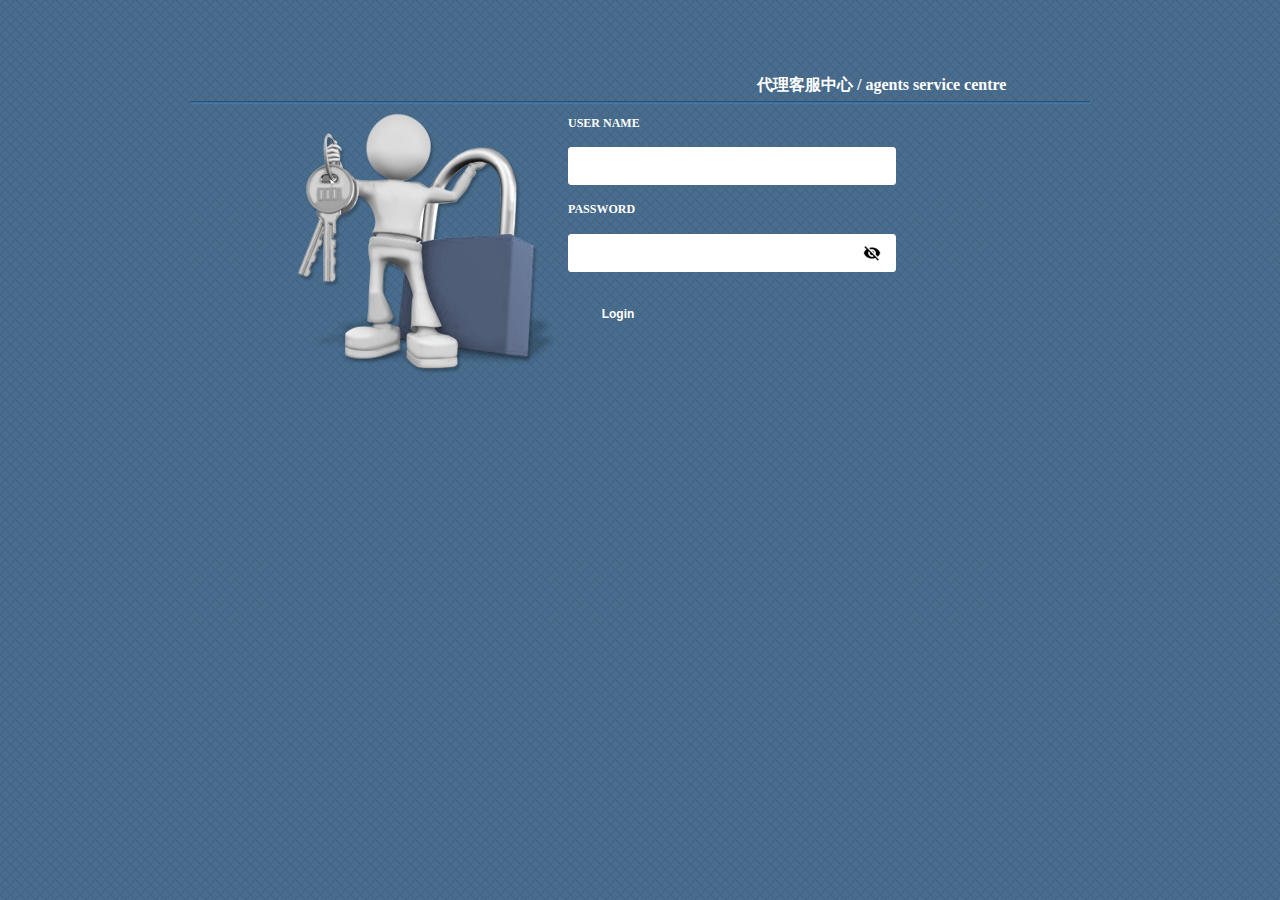
<file: index.html>
<HTML>
<meta http-equiv="content-type" content="text/html;charset=utf-8" /><!-- /Added by HTTrack -->
<HEAD>
<META HTTP-EQUIV="Content-Type" CONTENT="text/html;charset=UTF-8"><META HTTP-EQUIV="Refresh" CONTENT="0; URL=M82U/login/Public/Default1c189.html?ReturnUrl=%2f"><TITLE>M82U(mock)</TITLE>
</HEAD>
<BODY>
<A HREF="M82U/login/Public/Default1c189.html?ReturnUrl=%2f"></A>
</BODY>

</HTML>
</file>
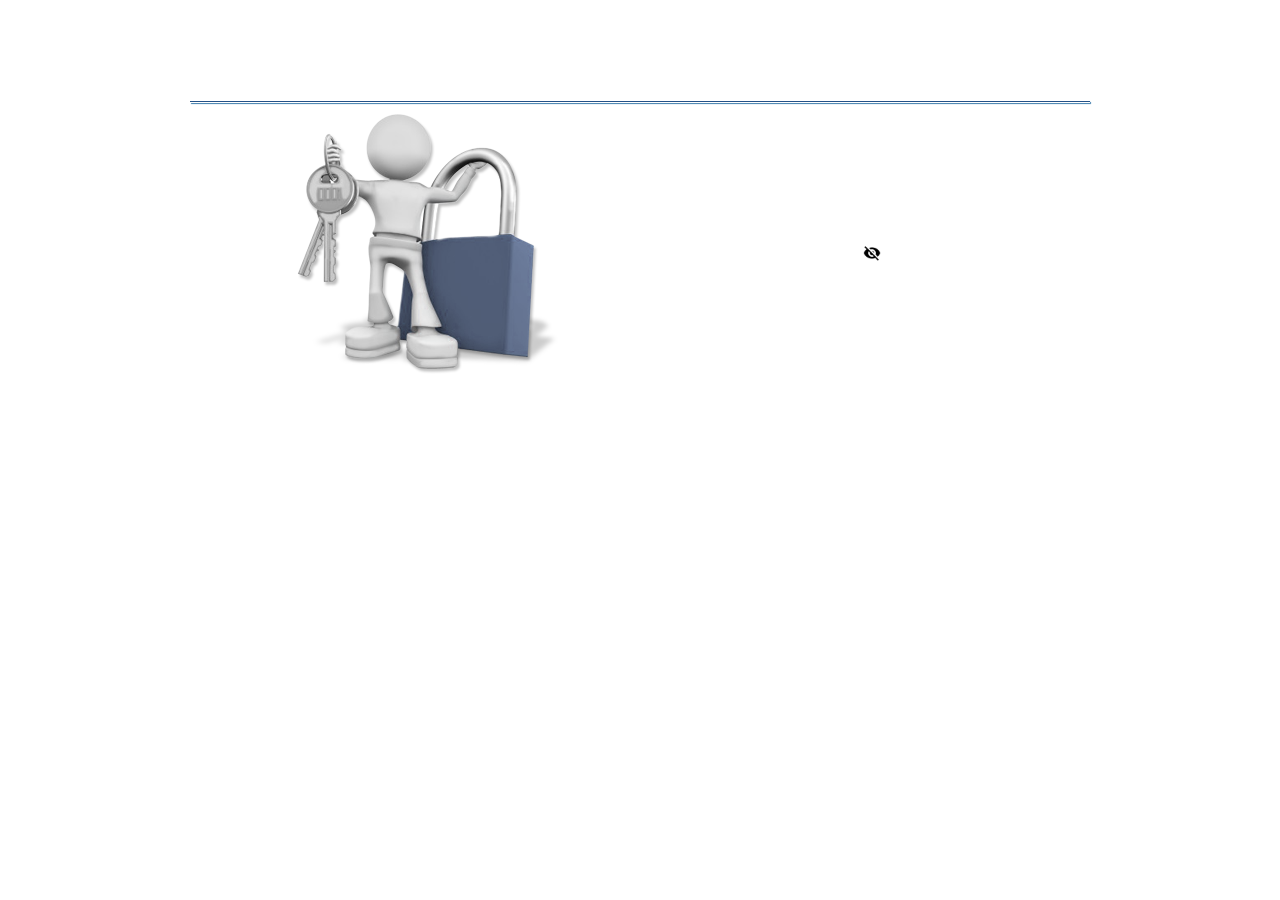
<file: M82U/index.html>
<HTML>
<meta http-equiv="content-type" content="text/html;charset=utf-8" /><!-- /Added by HTTrack -->
<HEAD>
<META HTTP-EQUIV="Content-Type" CONTENT="text/html;charset=UTF-8"><META HTTP-EQUIV="Refresh" CONTENT="0; URL=login/Public/Default1c189.html?ReturnUrl=%2f"><TITLE>M82U(mock)</TITLE>
</HEAD>
<BODY>
<A HREF="login/Public/Default1c189.html?ReturnUrl=%2f"></A>
</BODY>

</HTML>
</file>
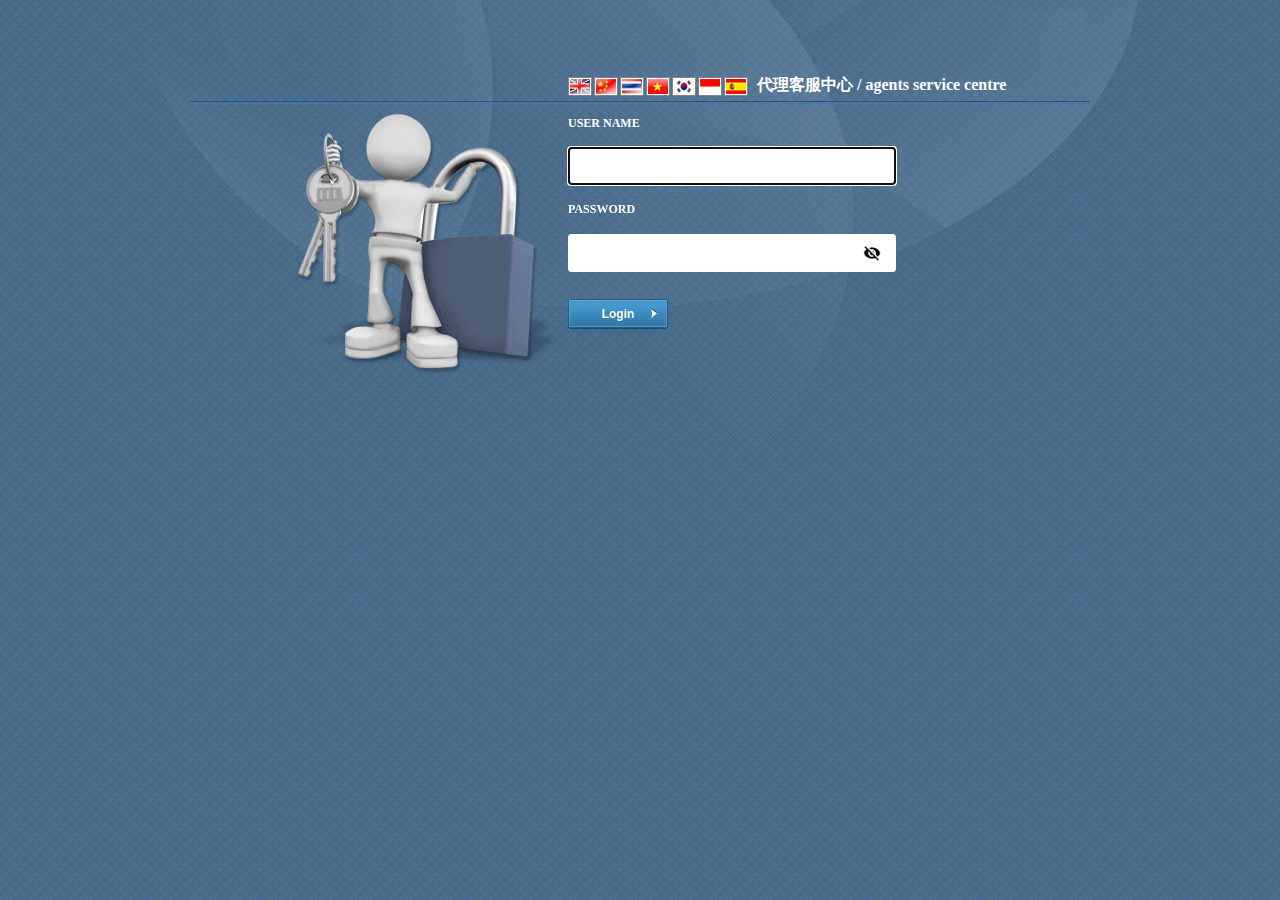
<file: M82U/login/Public/Default1c189.html>
<!DOCTYPE html PUBLIC "-//W3C//DTD XHTML 1.0 Transitional//EN" "http://www.w3.org/TR/xhtml1/DTD/xhtml1-transitional.dtd">

<html xmlns="http://www.w3.org/1999/xhtml">

<!-- Mirrored from m82u.com/Public/Default1.aspx?lang=EN-US by HTTrack Website Copier/3.x [XR&CO'2014], Wed, 20 Mar 2024 04:59:46 GMT -->
<!-- Added by HTTrack --><meta http-equiv="content-type" content="text/html;charset=utf-8" /><!-- /Added by HTTrack -->
<head>
    <title>M82U(mock)</title>
    <script src="../JS/Core.js" type="text/javascript"></script>
    
    <link href="../Images/CSS/default.css" rel="stylesheet" type="text/css" />
    

    <script language="javascript" type="text/javascript">
        var CurrentLanguageId = 0;

        var LanguagesId = new Array(0, 1, 2, 3, 4, 5, 6);
        var Languages = new Array("en-US", "zh-CN", "en-GB", "en-IE", "en-TT", "en-AU", "es-PA");

        function SelectLanguage(value) {
            $('lanEnUS').style.border = '0px';
            $('lanZhCN').style.border = '0px';
            $('lanEnGB').style.border = '0px';
            $('lanEnIE').style.border = '0px';
            $('lanEnTT').style.border = '0px';
            $('lanEnAU').style.border = '0px';
            $('lanEsPA').style.border = '0px';

        function getQueryVariable(variable) {
            var query = window.location.search.substring(1);
            var vars = query.split("&");
            for (var i = 0; i < vars.length; i++) {
                var pair = vars[i].split("=");
                if (pair[0] == variable) {
                    return pair[1];
                }
            }
        }
        function SetLanguage() {
            if (getQueryVariable('lang') == 'ZH-CN')
                $('lanZhCN').style.border = '1px solid #FFF';
            else if (getQueryVariable('lang') == 'EN-GB')
                $('lanEnGB').style.border = '1px solid #FFF';
            else if (getQueryVariable('lang') == 'EN-IE')
                $('lanEnIE').style.border = '1px solid #FFF';
            else if (getQueryVariable('lang') == 'EN-TT')
                $('lanEnTT').style.border = '1px solid #FFF';
            else if (getQueryVariable('lang') == 'EN-AU')
                $('lanEnAU').style.border = '1px solid #FFF';
            else if (getQueryVariable('lang') == 'ES-PA')
                $('lanEsPA').style.border = '1px solid #FFF';
            else
                $('lanEnUS').style.border = '1px solid #FFF';
        }
    </script>
</head>
<body>
    <div id="table_main">
        <form name="form1" method="post" id="form1">

<script type="text/javascript">
//<![CDATA[
var theForm = document.forms['form1'];
if (!theForm) {
    theForm = document.form1;
}
function __doPostBack(eventTarget, eventArgument) {
    if (!theForm.onsubmit || (theForm.onsubmit() != false)) {
        theForm.__EVENTTARGET.value = eventTarget;
        theForm.__EVENTARGUMENT.value = eventArgument;
        theForm.submit();
    }
}
//]]>
</script>


<script src="../WebResourcec4b3.js?d=FdnKoe2BdC2ejNvFsvZz6JdEbed5iaA_lANWXtBOf1soAaX61XyvIPtwaBYGwH0LC9JXxMeczEnWVMPmmeewU1VoWOluLZNoF_YuMwkrDzs1&amp;t=638393537798026697" type="text/javascript"></script>

<SCRIPT LANGUAGE='JavaScript'>function SetInitialFocus(){   document.form1['txtUserName'].focus();}window.onload = SetInitialFocus;</SCRIPT>
<script src="../WebResourceec29.js?d=y8xCfO161DS91fJixqYtGBaMUjYZUROHZyGXx42ssVAgqFgagWk_KDy2rpqD5o_b0ZBxA0GaETmF4deUsTijbGf_e7LVP88UJyeQBszoSgA1&amp;t=638393537798026697" type="text/javascript"></script>

            <div style="overflow: hidden; display: none;">
                <iframe src="Maintenance.html"></iframe>
            </div>
            <table width="100%" height="100%" border="0">
                <tr>
                    <td align="center" valign="top">
                        <p>&nbsp;</p>
                        <table width="900" height="334" border="0" cellpadding="0" cellspacing="0">
                            <tr>
                                <td style="height: 50px"></td>
                                <td valign="bottom" align="left" width="21%">
                                    <div id="lanEnUS" onclick="SelectLanguage(0)" title="English" style="border: 0px; margin-bottom: 5px;"></div>
                                    <div id="lanZhCN" onclick="SelectLanguage(1)" title="简体中文" style="border: 0px;"></div>
                                    <div id="lanEnGB" onclick="SelectLanguage(2)" title="ภาษาไทย" style="border: 0px;"></div>
                                    <div id="lanEnIE" onclick="SelectLanguage(3)" title="Tiếng Việt" style="border: 0px;"></div>
                                    <div id="lanEnTT" onclick="SelectLanguage(4)" title="Korean" style="border: 0px;"></div>
                                    <div id="lanEnAU" onclick="SelectLanguage(5)" title="Indonesian" style="border: 0px;"></div>
                                    <div id="lanEsPA" onclick="SelectLanguage(6)" title="Spanish" style="border: 0px;"></div>
                                    <input type="hidden" value="en-US" id="hidLanguage" name="hidLanguage" />
                                </td>
                                <td align="left" width="37%" style="font-size: 16px; color: #ffffff; font-family: Trebuchet MS; font-weight: bold">
                                    
                                    </br>代理客服中心 / agents service centre
                                
                                </td>
                            </tr>
                            <tr>
                                <td class="line" colspan="3"></td>
                            </tr>
                            <tr>
                                <td align="right">
                                    <img src="../Images/sign_in_icon.png" alt="" border="0" width="261px" height="261px" style="margin: 10px;" />
                                </td>
                                <td valign="middle" colspan="2">
                                    <table width="320" height="260" border="0" cellpadding="0" cellspacing="0">
                                        <tr>
                                            <td>
                                                <div align="left" class="loginText"><span id="spnUserName">User Name</span></div>
                                            </td>
                                        </tr>
                                        <tr>
                                            <td>
                                                <div align="left">
                                                    <font color="#000000">
                                                        <input name="txtUserName" type="text" id="txtUserName" class="loginTextbox" />
                                                    </font>
                                                </div>
                                            </td>
                                        </tr>
                                        <tr>
                                            <td>
                                                <div align="left" class="loginText"><span id="spnPassWord">Password</span></div>
                                            </td>
                                        </tr>
                                        <tr>
                                            <td>
                                                <div align="left" style="position: relative">
                                                    <div id="divhideshowpass" onclick="showHidePass();" style="cursor: pointer; position: absolute; top: 10px; right: 15px">
                                                        <img id="hideshowpass" alt="" src="../Images/HidePassword.png" width="18px" />
                                                    </div>
                                                    <font color="#000000">
                                                        <input name="txtPassword" type="password" id="txtPassword" class="loginTextbox" />
                                                    </font>
                                                </div>
                                            </td>
                                        </tr>
                                        
                                        <tr>
                                            <td>
                                                <input disabled type="submit" name="btnSign" value="Login" class="LogBtn" style="display:none" HREF="../../main/index.html" />
                                                <button class="tempor" type="button" id="bTn" name="Login" style="height:30px;width:100px;" onclick="document.location.href='../../main/index.html'">Login</button>  </td> 
                                        </tr>
                                        <tr>
                                            <td align="left" colspan="5">
                                                <span id="lblMessage" class="ErrorIndex"></span></td>
                                        </tr>
                                        <tr>
                                            <td>&nbsp;</td>
                                        </tr>
                                    </table>
                                </td>
                            </tr>
                            
                            <tr>
                                <td colspan="3" height="5px"></td>
                            </tr>
                            <tr>
                                <td colspan="3" align="center">
                                    
                                </td>
                            </tr>
                        </table>
                    </td>
                </tr>
            </table>
        

<script type="text/javascript">
//<![CDATA[
WebForm_AutoFocus('btnSignIn');//]]>
</script>
</form>
    </div>
    <script language="javascript" type="text/javascript">
        SetLanguage();
        function showHidePass() {
            var type = document.getElementById("txtPassword").type;
            if (type == "password") {
                document.getElementById("txtPassword").type = "text";
                document.getElementById("hideshowpass").src = "../Images/ShowPassword.png";
            }
            else {
                document.getElementById("txtPassword").type = "password";
                document.getElementById("hideshowpass").src = "../Images/HidePassword.png";
            }
        }
    </script>
</body>

</html>
</file>
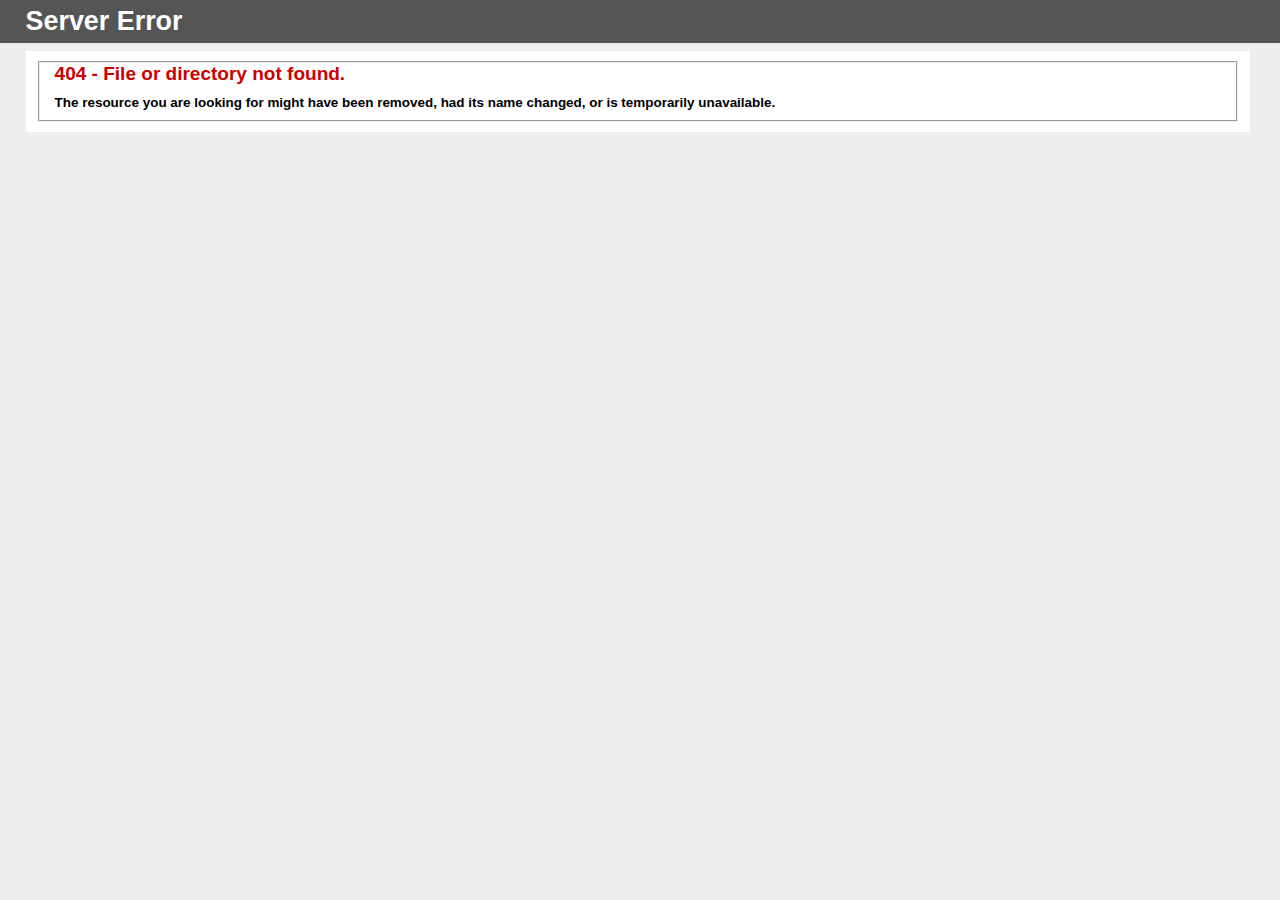
<file: M82U/login/Public/POST.html>
<!DOCTYPE html PUBLIC "-//W3C//DTD XHTML 1.0 Strict//EN" "http://www.w3.org/TR/xhtml1/DTD/xhtml1-strict.dtd">
<html xmlns="http://www.w3.org/1999/xhtml">
<head>
<meta http-equiv="Content-Type" content="text/html; charset=iso-8859-1"/>
<title>404 - File or directory not found.</title>
<style type="text/css">
<!--
body{margin:0;font-size:.7em;font-family:Verdana, Arial, Helvetica, sans-serif;background:#EEEEEE;}
fieldset{padding:0 15px 10px 15px;} 
h1{font-size:2.4em;margin:0;color:#FFF;}
h2{font-size:1.7em;margin:0;color:#CC0000;} 
h3{font-size:1.2em;margin:10px 0 0 0;color:#000000;} 
#header{width:96%;margin:0 0 0 0;padding:6px 2% 6px 2%;font-family:"trebuchet MS", Verdana, sans-serif;color:#FFF;
background-color:#555555;}
#content{margin:0 0 0 2%;position:relative;}
.content-container{background:#FFF;width:96%;margin-top:8px;padding:10px;position:relative;}
-->
</style>
</head>
<body>
<div id="header"><h1>Server Error</h1></div>
<div id="content">
 <div class="content-container"><fieldset>
  <h2>404 - File or directory not found.</h2>
  <h3>The resource you are looking for might have been removed, had its name changed, or is temporarily unavailable.</h3>
 </fieldset></div>
</div>
</body>
</html>
</file>
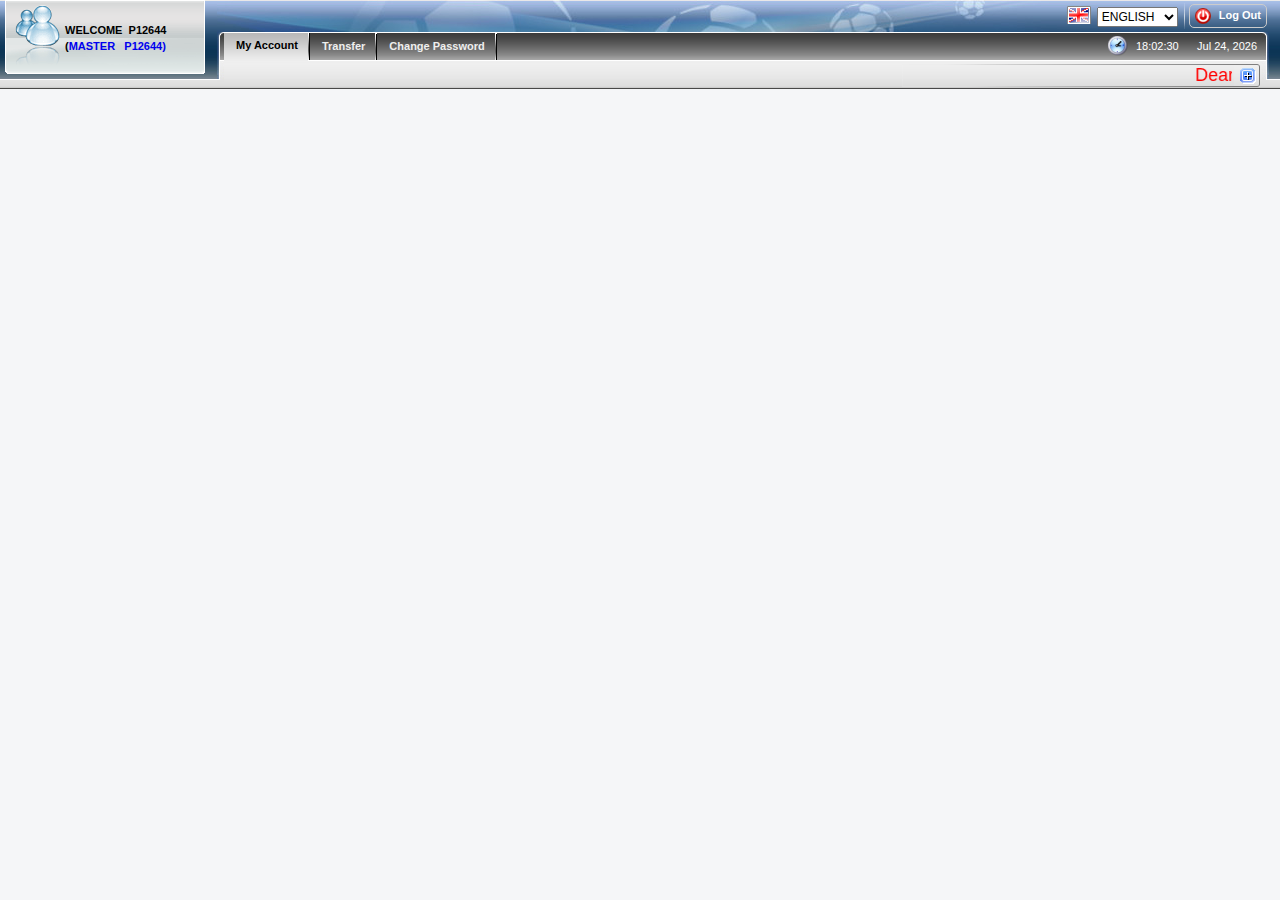
<file: M82U/main/work_project_ams_home-main/index/header.html>
<!-- saved from url=(0014)about:internet -->
<html xmlns="http://www.w3.org/1999/xhtml"><head><meta http-equiv="Content-Type" content="text/html; charset=UTF-8"><title>

</title><link href="./portal.css" type="text/css" rel="stylesheet">    
    <script src="./jquery-my.min.js" type="text/javascript"></script>

    <link href="./header.css" rel="stylesheet" type="text/css">
    
	<script type="text/javascript">

	 /***********************************************
     * Local Time script- © Dynamic Drive (http://www.dynamicdrive.com)
     * This notice MUST stay intact for legal use
     * Visit http://www.dynamicdrive.com/ for this script and 100s more.
     ***********************************************/

     //var weekdaystxt = ["Sun", "Mon", "Tue", "Wed", "Thu", "Fri", "Sat"]

     var weekdaystxt = ["Sun", "Mon", "Tue",
                                "Wed", "Thu", "Fri",
                                "Sat"]

     var monthstxt = ["Jan", "Feb", "Mar", "Apr", "May", "Jun", "Jul", "Aug", "Sep", "Oct", "Nov", "Dec"];                                    

     function showLocalTime(container, servermode, offsetMinutes, displayversion) {
         if (!document.getElementById || !document.getElementById(container)) return
         this.container = document.getElementById(container)
         this.displayversion = displayversion
         var servertimestring = (servermode == "server-php") ? '<? print date("F d, Y H:i:s", time())?>' : (servermode == "server-ssi") ? '<!--#config timefmt="%B %d, %Y %H:%M:%S"--><!--#echo var="DATE_LOCAL" -->' : '03/20/2024 13:39:59'
         this.localtime = this.serverdate = new Date(servertimestring)
         this.localtime.setTime(this.serverdate.getTime() + offsetMinutes * 60 * 1000) //add user offset to server time
         this.updateTime()
         this.updateContainer()
     }

     showLocalTime.prototype.updateTime = function() {
         var thisobj = this
         this.localtime.setSeconds(this.localtime.getSeconds() + 1)
         setTimeout(function() { thisobj.updateTime() }, 1000) //update time every second
     }

     showLocalTime.prototype.updateContainer = function() {
         var thisobj = this
         if (this.displayversion == "long")
             this.container.innerHTML = this.localtime.toLocaleString()
         else {
             /*var hour = this.localtime.getHours()
             var minutes = this.localtime.getMinutes()
             var seconds = this.localtime.getSeconds()
             var ampm = (hour >= 12) ? "PM" : "AM"
             var dayofweek = weekdaystxt[this.localtime.getDay()]*/
             var monthofyear = monthstxt[this.localtime.getMonth()]
             var day = this.localtime.getDate();
             var year = this.localtime.getFullYear();
             var hour = this.localtime.getHours()
             var minutes = this.localtime.getMinutes()
             var seconds = this.localtime.getSeconds()
             var ampm = (hour >= 12) ? "PM" : "AM"
             var dayofweek = weekdaystxt[this.localtime.getDay()]

             //this.container.innerHTML = dayofweek + " " + formatField(hour, 1) + ":" + formatField(minutes) + ":" + formatField(seconds) + " " + ampm
             this.container.innerHTML = formatField(hour, 1) + ":" + formatField(minutes) + ":" + formatField(seconds) + " " + ampm + " GMT +8 &nbsp;&nbsp;&nbsp;&nbsp;&nbsp;&nbsp;" + monthofyear + " " + day + ", " + year
         }
         setTimeout(function() { thisobj.updateContainer() }, 1000) //update container every second
     }

     function formatField(num, isHour) {
         if (typeof isHour != "undefined") { //if this is the hour field
             var hour = (num > 12) ? num - 12 : num
             return (hour == 0) ? 12 : hour
         }
         return (num <= 9) ? "0" + num : num//if this is minute or sec field
     }
     
     function setToggleUI() {
         var img = "Images/close_btn.jpg";

         if (document.getElementById) {
             if (getCookie("frameHidden") == "true") {
                 img = "Images/expand_btn.jpg";
             }
             var newElem = document.createElement("img");
             newElem.style.cursor = "pointer";
             newElem.setAttribute("src", img);
             newElem.setAttribute("width", "24");
             newElem.setAttribute("height", "24");
             newElem.onclick = initiateToggle;

             document.getElementById("togglePlaceholder").appendChild(newElem);
         }
     }

     function initiateToggle(evt) {
         evt = (evt) ? evt : event;
         var elem = (evt.target) ? evt.target : evt.srcElement;
         if (elem.nodeType == 3) {
             elem = elem.parentNode;
         }
         parent.toggleFrame(elem);
     }
     
    function openMessage(MsgUrl) {
        ChildWindow = window.open(MsgUrl, 'fraMain');
    }
     
     // For keeping top menu selected correctly
    function SelectTopMenu(t) {
        var currentTab = '';
        if (t.id != "" && name != null) {
            if (t.id == 'balance') {
                document.getElementById("balance").className = "active";
                if (document.getElementById("transfer") != null)
                    document.getElementById("transfer").className = "";
                document.getElementById("changepass").className = "";
            }
            else if (t.id == 'transfer') {
                document.getElementById("balance").className = "";
                document.getElementById("transfer").className = "active";
                document.getElementById("changepass").className = "";
            }
            else if (t.id == 'changepass') {
                document.getElementById("balance").className = "";
                if (document.getElementById("transfer") != null)
                    document.getElementById("transfer").className = "";
                document.getElementById("changepass").className = "active";
            }                
        }
        else {
            document.getElementById("balance").className = "active";
            document.getElementById("transfer").className = "";
            document.getElementById("changepass").className = "";
        }
    }
	</script>
	
	<script type="text/javascript">
	    $(function () {
            $('div.HeadingMsg marquee').mouseover(function () {
                $(this).trigger('stop');
            }).mouseout(function () {
                $(this).trigger('start');
            });
        });
        
        $(function(){
            if(navigator.userAgent.indexOf("Firefox") != -1 || (navigator.userAgent.indexOf("MSIE") != -1 ) || (!!document.documentMode == true )) {
                 $("marquee")[0].scrollAmount = 2;
            }
        });  
	</script>
</head>
<body onload="setToggleUI();" marginwidth="0" marginheight="0">
    <form name="form1" method="post" action="https://m82u.com/header1.aspx?lang=EN-US" id="form1">
<div>
<input type="hidden" name="__VIEWSTATE" id="__VIEWSTATE" value="/wEPDwUKLTkxODA2NzM5OWRkHrh0x19OMmJRtRTynyoTuPetx3uIR8htc06noGBY8q8=">
</div>

<script language="JavaScript">var timerId = null;var today = new Date();var time_start = today.getTime();function countdown(){var time_left =300 - parseInt(((new Date()).getTime() - time_start) / 1000);clearTimeout(timerId);if(time_left > 0){timerId = setTimeout('countdown()', 1000);}else{document.location.href = 'header1.aspx?lang=EN-US';}}function handleError(){return true;}window.onload=countdown;window.onerror=handleError;</script>
<div>

	<input type="hidden" name="__VIEWSTATEGENERATOR" id="__VIEWSTATEGENERATOR" value="07EA8067">
	<input type="hidden" name="__EVENTVALIDATION" id="__EVENTVALIDATION" value="/wEdAAIdEw82CKTS7JvzYiNQPJJPiHrx0gRh57qNYHb+gYJUfsdnGJ3XHsZfVSk+flSCBU6AhMmE8u4FfBSAzkhNoGpC">
</div>
        <div id="banner_main">
	        <div id="logo">
	            <div id="text_logo"><span class="ENG">Welcome
	                &nbsp;p12644&nbsp;</span><span class="ENG"><br>(<a target="fraMain" href="accinfo.html" class="ENG">Master</span>&nbsp;&nbsp;&nbsp;p12644)</span>
	            </div>
	            <div align="right" style="display:none"><span id="togglePlaceholder" style="width:24; height:24"></span>&nbsp;&nbsp;</div>
	        </div>
	        <div id="banner">
		        <div id="language">
			        <a id="logout"  target="_top"><span class="ENG">Log Out</span></a>
			         
			        <div id="standLine">&nbsp;</div>
			        <div id="language_box">
				        <div class="langFlag" style="background-image:url('../../Images/flag_e.png');background-repeat:no-repeat;">
					        <select name="lstLang" id="lstLang" style="font-size:12;" onchange="top.location.href = document.form1.lstLang.options[document.form1.lstLang.selectedIndex].value; return false;">
	<option selected="selected" value="Main.aspx?lang=EN-US">ENGLISH</option>
	<option value="Main.aspx?lang=ZH-CN">中文</option>
	<option value="Main.aspx?lang=EN-IE">Tiếng Việt</option>
	<option value="Main.aspx?lang=EN-GB">ภาษาไทย</option>
	<option value="Main.aspx?lang=EN-TT">Korean</option>
	<option value="Main.aspx?lang=EN-AU">Indonesian</option>
	<option value="Main.aspx?lang=ES-PA">Spanish</option>
</select>
						</div>
			        </div>
		        </div>
		        <div id="button">
			        <div id="g_left">&nbsp;</div>
			        <div id="g_right">&nbsp;</div>
			        <div id="button_main">
				        
				        <ul class="HeaderMenu">
				            
				            
                                <li><a  target="fraMain" class="active" id="balance" >My Account</a></li>
				            <li id="transferTab"><a style="cursor:pointer" class="HeaderMenu" id="transfer" >Transfer</a></li>
		                      <li><a target="fraMain" id="changepass" class="HeaderMenu">Change Password</a></li>
		                      <li></li>
				        </ul>
				        <div id="clock">
                            <script>
                                var Target = document.getElementById("clock");
                                function clock() {
                                    var time = new Date();
                                    
                                    var year = time.getFullYear();
                                    var monthstxt = ["Jan", "Feb", "Mar", "Apr", "May", "Jun", "Jul", "Aug", "Sep", "Oct", "Nov", "Dec"];  
                                    var month = time.getMonth();  
                                    var date = time.getDate();
                                    var day = time.getDay();
                                    var week = ["Sun", "Mon", "Tue",
                                "Wed", "Thu", "Fri",
                                "Sat"];
                        
                                    var hours = time.getHours();
                                    var minutes = time.getMinutes();
                                    var seconds = time.getSeconds();
                        
                                    Target.innerText = 
                                    `${hours < 10 ? `0${hours}` : hours}:${minutes < 10 ? `0${minutes}` : minutes}:${seconds < 10 ? `0${seconds}` : seconds} ` + "\u00A0\u00A0\u00A0\u00A0\u00A0" + 
                                    `${monthstxt[month]} ${date}, ${year}`;
                                        
                                }
                                clock();
                                setInterval(clock, 1000);
                            </script>		        
				        </div>
			        </div>
			        <div id="news_main">
		                <table border="0" cellpadding="0" cellspacing="0" width="100%">
		                <tbody>
		                <tr>
			                <td style="width: 99%;">
                                <div id="text_news_out">
                                    <table width="100%" border="0" cellpadding="0" cellspacing="0" style="text-align: right;">
                                    <tbody><tr>
                                        <td id="text_news" nowrap="nowrap" style="overflow: hidden; position: relative; width:100px">
                                            <div id="scroller" style="overflow: hidden; position: relative; font-size: 12px;" class="HeadingMsg">
                                            <marquee behavior="scroll" direction="left" scrollamount="4" scrolldelay="1" style="width:100%"><a id="topnews" style="overflow: hidden; position: relative; color: #000000" >
                                                    <font color="red"><font size="+1">Dear Valued Customer, We have important news for all our customers betting at M8BET. 27th December 2023 has been launching M9BET that will soon replace.All the functionality and Login details of the bookmaker remains the same.
                                                </font></font></a><font color="red"><font size="+1">
                                            </font></font></marquee>
                                             </div>
                                        </td>
                                    </tr>
                                    </tbody></table>
                                </div>
			                </td>
		                </tr>
		                </tbody>
		                </table>
			        </div>
		        </div>
        </div>
        </div>
    </form>




</body></html>
</file>
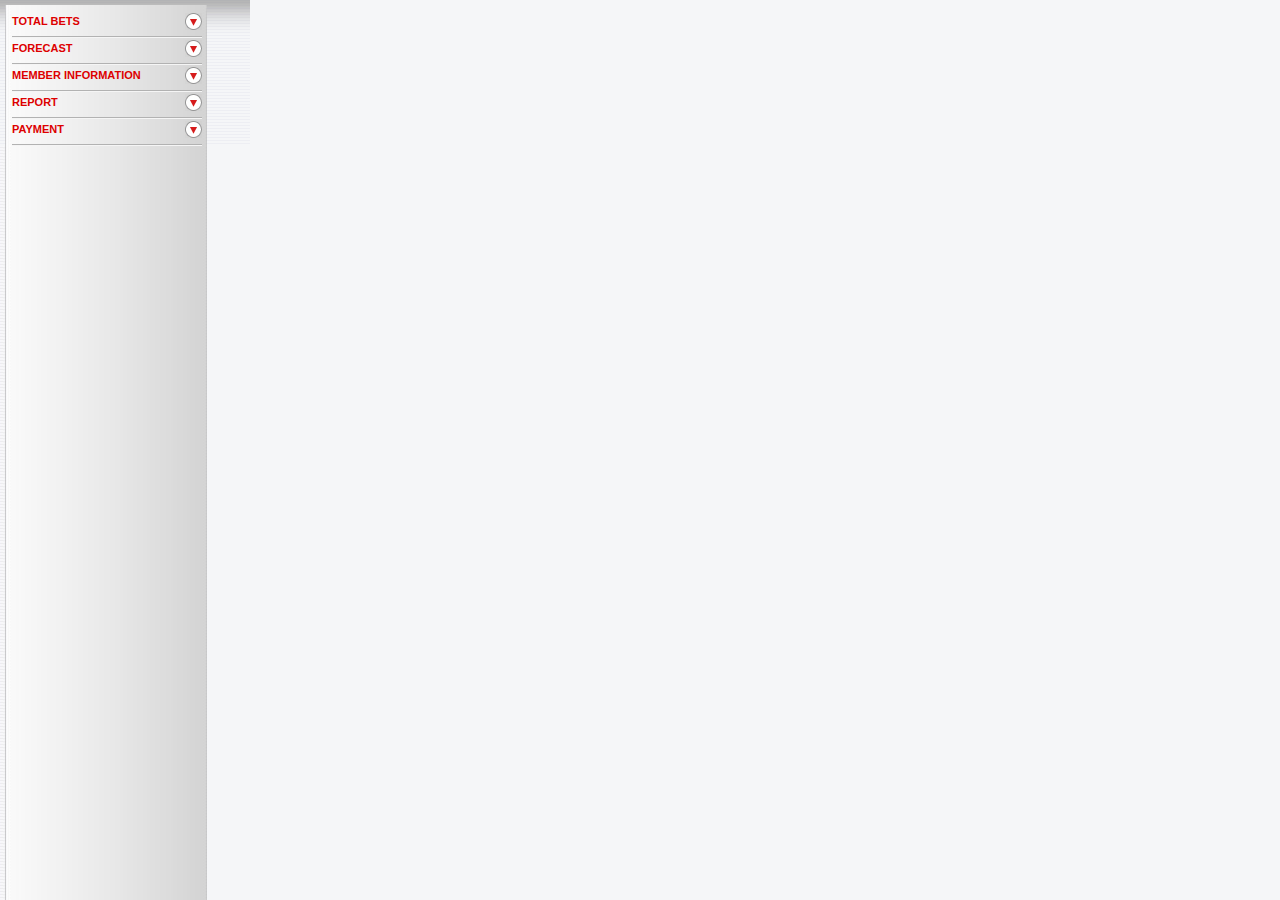
<file: M82U/main/work_project_ams_home-main/index/Menu.html>
<!-- saved from url=(0014)about:internet -->
<html xmlns="http://www.w3.org/1999/xhtml"><head><meta http-equiv="Content-Type" content="text/html; charset=UTF-8"><title>

</title>

    <link href="./Agent.css" rel="stylesheet" type="text/css">
    <link href="./Menu.css" rel="stylesheet" type="text/css">
		<script type="text/javascript" language="JavaScript1.2" src="./stlib.js"></script><style>.sttb{border-style:none;background-color:transparent;background-image:none;}.sttr{border-style:none;background-color:transparent;background-image:none;}.sttd{border-style:none;background-color:transparent;background-image:none;}.stdv{margin:0px;padding:0px;background-color:transparent;background-image:none;}.sta:link,.sta:hover,.sta:active,.sta:visited{border-style:none;margin:0px;padding:0px;background-color:transparent;background-image:none;}</style>
		
<script type="text/javascript">

    function toggleAccountMenu() 
    {
        if (document.getElementById("AMenu").style.display == "none") {

            document.getElementById("AMenu").style.display = "";
            document.getElementById("Aimg").background = "../../Images/menuHeader_b.png";
            document.getElementById("Aimg").style.height = "25px";
        }
        else 
        {
            document.getElementById("AMenu").style.display = "none";
            document.getElementById("Aimg").background = "../../Images/menuHeader_a.png";
            document.getElementById("Aimg").style.height = "27px";
        } 
    }

    function toggleStockMenu() 
    {
        if (document.getElementById("SMenu").style.display == "none") {

            document.getElementById("SMenu").style.display = "";
            document.getElementById("Simg").background = "../../Images/menuHeader_b.png";
            document.getElementById("Simg").style.height = "25px";
        }
        else {
            document.getElementById("SMenu").style.display = "none";
            document.getElementById("Simg").background = "../../Images/menuHeader_a.png";
            document.getElementById("Simg").style.height = "27px";
        }
    }

    function toggleMemberMenu() {
        if (document.getElementById("MMenu").style.display == "none") {

            document.getElementById("MMenu").style.display = "";
            document.getElementById("Mimg").background = "../../Images/menuHeader_b.png";
            document.getElementById("Mimg").style.height = "25px";
        }
        else {
            document.getElementById("MMenu").style.display = "none";
            document.getElementById("Mimg").background = "../../Images/menuHeader_a.png";
            document.getElementById("Mimg").style.height = "27px";
        }
    }

    function toggleReportMenu() {
        if (document.getElementById("RMenu").style.display == "none") {

            document.getElementById("RMenu").style.display = "";
            document.getElementById("Rimg").background = "../../Images/menuHeader_b.png";
            document.getElementById("Rimg").style.height = "25px";
        }
        else {
            document.getElementById("RMenu").style.display = "none";
            document.getElementById("Rimg").background = "../../Images/menuHeader_a.png";
            document.getElementById("Rimg").style.height = "27px";
        }
    }


    function toggleOldReportMenu() {
        if (document.getElementById("OMenu").style.display == "none") {

            document.getElementById("OMenu").style.display = "";
            document.getElementById("Oimg").background = "../../Images/menuHeader_b.png";
            document.getElementById("Oimg").style.height = "25px";
        }
        else {
            document.getElementById("OMenu").style.display = "none";
            document.getElementById("Oimg").background = "../../Images/menuHeader_a.png";
            document.getElementById("Oimg").style.height = "27px";
        }
    }

    function togglePaymentMenu() {
        if (document.getElementById("PMenu").style.display == "none") {

            document.getElementById("PMenu").style.display = "";
            document.getElementById("Pimg").background = "../../Images/menuHeader_b.png";
            document.getElementById("Pimg").style.height = "25px";
        }
        else {
            document.getElementById("PMenu").style.display = "none";
            document.getElementById("Pimg").background = "../../Images/menuHeader_a.png";
            document.getElementById("Pimg").style.height = "27px";
        }
    }

</script>        
<style type="text/css">

.MenuItem
{ 
	font-family: Arial, Helvetica, sans-serif;
	font-size: 11px;
	font-weight:bold;
	color: #FFFFFF;	
	cursor: pointer;
	text-decoration: none;
	padding-left:15px;
	padding-top:5px;
}
.MenuItem A:link { color: #FFFFFF; text-decoration: none; }
.MenuItem A:visited { color: #FFFFFF; text-decoration: none; }
.MenuItem A:active { color: #FFFFFF; text-decoration: none; }
.MenuItem A:hover { color: #FF9900; text-decoration: none; }

.MenuItem2
{ 
	font-family: Arial, Helvetica, sans-serif;
	font-size: 11px;
	color: #000000;	
	cursor: pointer;
	text-decoration: none;
	padding-left:3px;
}
.MenuItem2 A:link { color: #000000; text-decoration: none; }
.MenuItem2 A:visited { color: #000000; text-decoration: none; }
.MenuItem2 A:active { color: #000000; text-decoration: none; }
.MenuItem2 A:hover { color: #FF9900; text-decoration: none; }

.menuButton
{
	margin-left:5px;
}
</style>
</head>
<body leftmargin="3" topmargin="5" marginheight="0" marginwidth="0">
<form name="form1" method="post" action="https://m82u.com/_Age/menu2.aspx" id="form1">


    <div id="leftpanewrapper">
    <div id="leftpane">
        <div class="top_left"><img alt="" src="./dot.gif" height="6" width="202px"></div>
        <div id="button_left"></div>
        <div id="StockManagement">
            <div class="Bleft_Parent0">
                <a class="Bleft_ParentAc" id="a1" href="javascript:MenuToggle(&#39;1&#39;);"><span id="menu1">TOTAL BETS</span></a>
                <div id="div1" style="display: none;">
                    <div class="left_line"><img alt="" name="" src="./dot.gif" height="1" width="1"></div>
                    <div class="Bleft_Sub0">
                        <a  target="fraMain" class="Bleft_Sub">HDP &amp; OU</a>
                        <a  id="menuOE_1X2" target="fraMain" class="Bleft_Sub">OE &amp; 1X2</a>
                        <a  id="menuTotalGoal" target="fraMain" class="Bleft_Sub">Total Goal</a>
                        <a  id="menuCorrectScore" target="fraMain" class="Bleft_Sub">Correct Score</a>
                        <a  id="menuParlay" target="fraMain" class="Bleft_Sub">Parlay</a>
                        <a  id="menuStep" target="fraMain" class="Bleft_Sub">Step</a> 
                        <a  id="menuHuayThai" target="fraMain" class="Bleft_Sub">Huay Thai</a>
                        <a  id="menuLaosLotto" target="fraMain" class="Bleft_Sub">Laos Lotto</a>
                        <a  id="menuVHLotto" target="fraMain" class="Bleft_Sub">Hanoi Lotto</a>
                        <a  target="fraMain" class="Bleft_Sub">Perdana 3D</a>
                        <a  id="menuDoubleChance" target="fraMain" class="Bleft_Sub">Double Chance</a>                         
                        <a  id="menuHalfTimeFullTime" target="fraMain" class="Bleft_Sub">Half Time / Full Time</a>
                        <a  id="menuFirstGoalLastGoal" target="fraMain" class="Bleft_Sub">First Goal / Last Goal</a>
                        <a  id="menuAllBets" target="fraMain" class="Bleft_Sub">All Bets</a>
                        <a  id="menuMemberOutstanding" target="fraMain" class="Bleft_Sub">Member Outstanding</a>
                        <a  id="menuMemberOutstandingRCA" target="fraMain" class="Bleft_Sub">Member Outstanding Nova88</a>
                    </div>
                </div>
            </div>
        </div>
        <div id="Forecast">
            <div class="Bleft_Parent0">
                <a class="Bleft_ParentAc" id="a6" href="javascript:MenuToggle(&#39;6&#39;);"><span id="s">Forecast</span></a>
                <div id="div6" style="display: none;">
                    <div class="left_line"><img alt="" name="" src="./dot.gif" height="1" width="1"></div>
                    <div class="Bleft_Sub0">
                        <a  id="menu_FCHdpOu" target="fraMain" class="Bleft_Sub">HDP &amp; OU</a>
                    </div>
                </div>
            </div>
        </div>
        <div id="MemberManagement">
            <div class="Bleft_Parent0">
                <a class="Bleft_ParentAc" id="a2" href="javascript:MenuToggle(&#39;2&#39;);"><span id="menu2">Member Information</span></a>
                <div id="div2" style="display: none;">
                    <div class="left_line"><img alt="" name="" src="./dot.gif" height="1" width="1"></div>
                    <div class="Bleft_Sub0">
                        <a  target="fraMain" class="Bleft_Sub">Agent</a>
	                    <a  target="fraMain" class="Bleft_Sub">Member</a>
	                    <a  target="fraMain" class="Bleft_Sub">Sub Account</a>
						<a  target="fraMain" class="Bleft_Sub">View Log</a>
                    </div>
                </div>
            </div>
        </div>
        <!--here-->
        <div id="Report">
            <div class="Bleft_Parent0"><a class="Bleft_ParentAc" id="a3" href="javascript:MenuToggle(&#39;3&#39;);"><span id="menu3">REPORT</span></a>
                <div id="div3" style="display: none;">
                    <div class="left_line"><img alt="" name="" src="./dot.gif" height="1" width="1"></div>
                    <div class="Bleft_Sub0">
                        <a  target="fraMain" class="Bleft_Sub" href="../../../report/hello/bye/accinfo.html">Win Lose Account (Details)</a>
                        <a  target="fraMain" class="Bleft_Sub">Win Lose Account</a>
	                    <a  target="fraMain" class="Bleft_Sub">Win Lose Match</a>
	                    <a  target="fraMain" class="Bleft_Sub">Win Lose Match (Details)</a>
	                    <a  target="fraMain" class="Bleft_Sub">Search Ref No</a> 
                        
	                    <a  target="fraMain" class="Bleft_Sub">Statement</a>
	                    <a  target="fraMain" class="Bleft_Sub">Member Statement</a>
	                    
	                    <a  target="fraMain" class="Bleft_Sub">Logged In Members</a>
                        <a  target="fraMain" class="Bleft_Sub">Logged In Sub Users</a>
	                    <a  target="fraMain" class="Bleft_Sub">Results</a>
	                    <a  target="fraMain" class="Bleft_Sub">Results Entered</a>
	                    <a  target="fraMain" class="Bleft_Sub">Exchange Rate</a>
                        <a  target="fraMain" class="Bleft_Sub">Re-Settled Match</a>
	                    <a  target="fraMain" class="Bleft_Sub">Revocation Report</a>
						<a  target="fraMain" class="Bleft_Sub">Auto-Transfer In-Out</a>	                    
                    </div>
                </div>
            </div>
        </div>
        
        <div id="Payment">
            <div class="Bleft_Parent0">
                <a class="Bleft_ParentAc" id="a5" href="javascript:MenuToggle(&#39;5&#39;);"><span id="menu5">PAYMENT</span></a>
                <div id="div5" style="display: none;">
                    <div class="left_line"><img alt="" name="" src="./dot.gif" height="1" width="1"></div>
                    <div class="Bleft_Sub0">
                        <a  target="fraMain" class="Bleft_Sub">Transfer</a>
	                    <a  target="fraMain" class="Bleft_Sub">Payment Detail/Transfer</a>
	                    <a  target="fraMain" class="Bleft_Sub">Payment History</a>
                    </div>
                </div>
            </div>
        </div>
        
    </div>
    </div>
    <script src="./Core.js" type="text/javascript"></script>
    <script src="./Menu.js" type="text/javascript"></script>
</form>


<div style="display: none; position: absolute; top: 0px; left: 0px; opacity: 0.5; background-color: white;"><div style="width: 100px; height: 100px; position: relative;"></div></div></body></html>
</file>
<file: M82U/login/Images/CSS/default.css>
/*============================= CSS STYLES FOR M8BET =============================*/
html {
  background:url(../bg.jpg) repeat;  
}

.LogBtn
{
	background:url("../bg_buttonsite.png") no-repeat top;
	border:0px;
	color: #ffffff;
	font-size: 12px;
	font-weight: bolder;
}

.tempor
{
	background:url("../bg_buttonsite.png") no-repeat top;
	border:0px;
	color: #ffffff;
	font-size: 12px;
	font-weight: bolder;
}

.LogBtn:hover
{
	background:url("../bg_buttonsiteOV.png") no-repeat top;
	border:0px;
}
.line 
{
	border-top:1px solid #245187; 
	box-shadow: 1px 1px 1px #407fad;
	height:1px;
}
.loginText
{
	color:#ffffff; font-weight: bold; font-size:9pt; line-height:10px; font-family:Trebuchet MS; text-transform:uppercase;
}
.loginTextbox
{    
	border:1px #FFF solid;
	padding:3px;
	color:#444;
	background-color:#FFF;
	font-size:11pt;
	-moz-border-radius: 3px; /* Firefox */
	-webkit-border-radius: 3px; /* Safari and Chrome */
	border-radius: 3px; /* Opera 10.5+, future browsers, and now also Internet Explorer 6+ using IE-CSS3 */
	font-family:sans-serif;
	height: 30px;
	width: 320px;
}
.contactText{
	font-size:14px;
	color:#ffffff;
	font-family: Trebuchet MS;
	font-weight: bold;  
	margin-left:5px;  
}
#table_main{
	margin: 0 auto;
	margin-top: -10px;
	text-align:left;
	background: url(../glow.png) 0px 0px;
	display: block;
	width: 997px;
	height: 476px;	
}

#lanEnUS
{
	background: url(../flags.jpg) 0px 0px;
	display: block;
	width: 24px;
	height: 19px;
	float: left;
	margin-left: 0px;
	cursor: pointer;
}
#lanZhCN
{
	background: url(../flags.jpg) 144px 0px;
	display: block;
	width: 24px;
	height: 19px;
	float: left;
	margin-left: 2px;
	cursor: pointer;
}
#lanEnGB
{
	background: url(../flags.jpg) 120px 0px;
	display: block;
	width: 24px;
	height: 19px;
	float: left;
	margin-left: 2px;
	cursor: pointer;
}
#lanEnIE
{
	background: url(../flags.jpg) 96px 0px;
	display: block;
	width: 24px;
	height: 19px;
	float: left;
	margin-left: 2px;
	cursor: pointer;
}
#lanEnTT
{
	background: url(../flags.jpg) 72px 0px;
	display: block;
	width: 24px;
	height: 19px;
	float: left;
	margin-left: 2px;
	cursor: pointer;
}
#lanEnAU
{
	background: url(../flags.jpg) 48px 0px;
	display: block;
	width: 24px;
	height: 19px;
	float: left;
	margin-left: 2px;
	cursor: pointer;
}
#lanEsPA
{
	background: url(../flags.jpg) 24px 0px;
	display: block;
	width: 24px;
	height: 19px;
	float: left;
	margin-left: 2px;
	cursor: pointer;
}
</file>
<file: M82U/main/work_project_ams_home-main/index/portal.css>
/*============================= CSS STYLES FOR M8BET =============================*/
/* ================================
    CSS STYLES FOR WS PORTAL 
    v1.0, 01/2001
   ================================
*/   


/* PAGE BACKGROUND */
/* background color for the header at the top of the page  */

.Background
{
	margin-left: 5px;
	margin-top: 5px;
}
.Background2
{
	margin-left: 5px;
	margin-top: 5px;
}

.event { FONT-WEIGHT: bold; FONT-SIZE: 11px; COLOR: #ffffff; FONT-FAMILY: Tahoma, Helvetica, sans-serif }
	
.HeaderBG
{
	background-color: #820000;
}

.PendingBG
{
	background-color:#ffd700;
}

.DangerBG
{
	background-color:#ffd700;
}

.RejectedBG
{
	background-color:#ffccff;
}

.h4d
{
	font-family: Tahoma, Helvetica, sans-serif;
    font-size: 11px;
    color:white;
    font-weight: bold;
    background-color:green;
}

.Rejected
{
    font-family: Tahoma, Helvetica, sans-serif;
    font-size: 13px;
    font-weight: bold;
    color:red;
}
.NewBG
{
	background-color:#ffd700;
	font-weight: bold;
}

.HDPBG
{
	background-color:#eee8aa;
}

.HDPBG2
{
	background-color:#cd853f;
}

.Sep
{
	border-collapse: collapse; 
	border-left-style:solid; 
	border-left-width:2
}

.OUBG
{
	background-color:#e6e6fa;
}

.OUBG2
{
	background-color:#7b68ee;
}

.HighLightBG
{
	background-color:#ffffCC;
}

.PanelBG
{
	background-color: #FFFBEF;
}

.Message
{
    font-family: Tahoma, Helvetica, sans-serif;
    font-size: 14px;
    font-weight: bold;
    font-style:normal;
    color:#ff0000
}

A.Message:link    {
    text-decoration:    none;
    color:#ff0000;
}

A.Message:visited {
    text-decoration:    none;
    color:#ff0000;
}

A.Message:active  {
    text-decoration:    none;
    color:#ff0000;
}

A.Message:hover   {
    text-decoration:none;
    color:#ff0000;
}

.Message2
{
    font-family: Tahoma, Helvetica, sans-serif;
    font-size: 11px;
    font-weight: normal;
    font-style:normal;
    color:yellow;
    text-decoration:none;
}

.Message3
{
    font-family: Tahoma, Helvetica, sans-serif;
    font-size: 14px;
    font-weight: bold;
    font-style:normal;
    color:#000000
}

.Tab {
    font-family: Tahoma, Helvetica, sans-serif;
    font-size: 11px;
    color:#ffd700;
    text-decoration:none;
    font-weight: normal;
    font-style:normal
}

A.Tab:link    {
    text-decoration:    none;
    color:#ffd700;
}

A.Tab:visited {
    text-decoration:    none;
    color:#ffd700;
}

A.Tab:active  {
    text-decoration:    none;
    color:#c5c5c5;
}

A.Tab:hover   {
    text-decoration:none;
    color:#c5c5c5	;
}

.TabButton {
    font-family: Tahoma, Helvetica, sans-serif;
    font-size: 11px;
    color:#ffffff;
    text-decoration:none;
    font-weight: bold;
    font-style:normal
}

A.TabButton:link    {
    text-decoration:    none;
    color:#ffffff;
}

A.TabButton:visited {
    text-decoration:    none;
    color:#ffffff;
}

A.TabButton:active  {
    text-decoration:    none;
    color:#ffffff;
}

A.TabButton:hover   {
    text-decoration:none;
    color:#ffd700;
}

.TabButton2 {
    font-family: Tahoma, Helvetica, sans-serif;
    font-size: 11px;
    color:#FFFF00;
    text-decoration:none;
    font-weight: bold;
    font-style:normal
}

A.TabButton2:link    {
    text-decoration:    none;
    color:#FFFF00;
}

A.TabButton2:visited {
    text-decoration:    none;
    color:#FFFF00;
}

A.TabButton2:active  {
    text-decoration:    none;
    color:#FFFF00;
}

A.TabButton2:hover   {
    text-decoration:none;
    color:#FFFF00;
}

.GB
{
    font-family: Tahoma, Helvetica, sans-serif;
    font-size: 11px;
    font-weight: normal;
}

.Sep
{
	background-color:#ffffff
}

.Panel
{
	background-color:#333333;
	border-color:#A8A8A8;
	border-collapse:collapse
}

.Link {
    font-family: Arial, Helvetica, sans-serif;
    font-size: 12px;
    color:#ffe600;
    text-decoration:none;
    font-weight: bold;
    font-style:normal
}

A.Link:link    {
    text-decoration:    none;
    color:#ffe600;
}

A.Link:visited {
    text-decoration:    none;
    color:#ffe600;
}

A.Link:active  {
    text-decoration:    none;
    color:#ffe600;
}

A.Link:hover   {
    text-decoration:    none;
    color:#ff0000;
}

.Link2 {
    font-family: Tahoma, Helvetica, sans-serif;
    font-size: 11px;
    color:blue;
    text-decoration:none;
    /*font-weight: bold;*/
    font-style:normal
}

A.Link2:link    {
    text-decoration:    none;
    color:blue;
}

A.Link2:visited {
    text-decoration:    none;
    color:blue;
}

A.Link2:active  {
    text-decoration:    none;
    color:blue;
}

A.Link2:hover   {
    text-decoration:    underline;
    color:blue;
}


.Link3 {
    font-family: Tahoma, Helvetica, sans-serif;
    font-size: 12px;
    color:#ffffff;
    text-decoration:none;
    font-weight: bold;
    font-style:normal
}

A.Link3:link    {
    text-decoration:    none;
    color:#ffffff;
}

A.Link3:visited {
    text-decoration:    none;
    color:#ffffff;
}

A.Link3:active  {
    text-decoration:    none;
    color:#ffffff;
}

A.Link3:hover   {
    text-decoration:    none;
    color:#a0a0a0;
}

.Link4 {
    font-family: Tahoma, Helvetica, sans-serif;
    font-size: 11px;
    color:blue;
    text-decoration:none;
    font-weight: bold;
    font-style:normal
}

A.Link4:link    {
    text-decoration:    none;
    color:blue;
}

A.Link4:visited {
    text-decoration:    none;
    color:blue;
}

A.Link4:active  {
    text-decoration:    none;
    color:blue;
}

A.Link4:hover   {
    text-decoration:    none;
    color:blue;
}

.Deleted
{
    font-family: Tahoma, Helvetica, sans-serif;
    font-size: 11px;
    color:Gray;
    font-weight: bold;
}

.Bold
{
    font-family: Tahoma, Helvetica, sans-serif;
    font-size: 11px;
    color:Black;
    font-weight: bold;
}

.Bold2
{
    font-family: Tahoma, Helvetica, sans-serif;
    /*font-size: 11px;
    color:Black;
    font-weight: bold;
    color: #FFFFFF;*/
    color:#036;
	font-weight: bold;    
}

.Bold3 {color: #FF0000; font-weight: bold; }

.Bold4
{
    font-family: Tahoma, Helvetica, sans-serif;
    font-size: 9px;
    /*color:Black;
    font-weight: bold;
    color: #FFFFFF;*/
    color:Black;
	font-weight: bold;
}

.Bold5
{
    font-family: Tahoma, Helvetica, sans-serif;
    font-size: 11px;
    color:Black;
	font-weight: bold;
}

A.Bold5:link    {
    text-decoration:    none;
    color:Black;
}

A.Bold5:visited {
    text-decoration:    none;
    color:Black;
}

A.Bold5:active  {
    text-decoration:    none;
    color:Black;
}

A.Bold5:hover   {
    text-decoration:none;
    color:Black;
}

.Boldbg
{
    font-family: Tahoma, Helvetica, sans-serif;
    font-size: 11px;
    color:Black;
    font-weight: bold;
    background-color:#90ee90;
}

.Heading11
{
    font-family: Tahoma, Helvetica, sans-serif;
    font-size: 12px;
    font-weight: bold;
    color:red;    
}

.Heading10
{
    font-family: Tahoma, Helvetica, sans-serif;
    font-size: 11px;
    font-weight: normal;
    color:white
}

.Heading9
{
    font-family: Tahoma, Helvetica, sans-serif;
    font-size: 10px;
    font-weight: bold;
    color:blue
}

.Heading8
{
    font-family: Tahoma, Helvetica, sans-serif;
    font-size: 11px;
    font-weight: bold;
    color:blue
}

.Heading7
{
    font-family: Tahoma, Helvetica, sans-serif;
    font-size: 14px;
    font-weight: bold;   
    text-decoration:none;
    color:white
}

.gbHeading7
{
    font-family: Tahoma, Helvetica, sans-serif;
    font-size: 14px;
    font-weight: normal;   
    text-decoration:none;
    color:white
}

.Heading6
{
    font-family: Tahoma, Helvetica, sans-serif;
    font-size: 10px;
    font-weight: bold;
    color:blue
}


.Heading5
{
    font-family: Tahoma, Helvetica, sans-serif;
    font-size: 11px;
    font-weight: normal;
    color:black
}

.Heading4
{
    font-family: Tahoma, Helvetica, sans-serif;
    font-size: 11px;
    font-weight: bold;
    color:#ffffff
}
.Heading14 { FONT-WEIGHT: bold; FONT-SIZE: 11px; COLOR: green; FONT-FAMILY: Tahoma, Helvetica, sans-serif }
	
.Heading3
{
    font-family: Tahoma, Helvetica, sans-serif;
    font-size: 11px;
    font-weight: bold;
    color:red
}

.Heading1
{
    font-family: Tahoma, Helvetica, sans-serif;
    font-size: 11px;
    font-weight: bold;
    color:#ffffff
}


.X12
{
    font-family: Tahoma, Helvetica, sans-serif;
    font-size: 11px;
    font-weight: bold;
    color:blue;
}

.gbX12
{
    font-family: Tahoma, Helvetica, sans-serif;
    font-size: 11px;
    font-weight: normal;
    color:blue;
}

.Parlay
{
    font-family: Tahoma, Helvetica, sans-serif;
    font-size: 11px;
    font-weight: bold;
    color:green;
}

.gbparlay
{
    font-family: Tahoma, Helvetica, sans-serif;
    font-size: 11px;
    font-weight: normal;
    color:green;
}

.GBHeading1
{
    font-family: Tahoma, Helvetica, sans-serif;
    font-size: 11px;
    font-weight: normal;
    color:black
}

.Heading2 {
    font-family: Tahoma, Helvetica, sans-serif;
    font-size: 12px;
    color:blue;
    text-decoration:none;
    font-weight: bold;
    font-style:normal
}

A.Heading2:link    {
    text-decoration:    none;
    color:blue;
}

A.Heading2:visited {
    text-decoration:    none;
    color:blue;
}

A.Heading2:active  {
    text-decoration:    none;
    color:blue;
}

A.Heading2:hover   {
    text-decoration:    underline;
    color:blue;
}

.GBHeading2 {
    font-family: Tahoma, Helvetica, sans-serif;
    font-size: 16px;
    font-weight: normal;
    font-style:normal
}

.Normal
{
    font-family: Tahoma, Helvetica, sans-serif;
    font-size: 11px;
    font-weight: normal;
    color: black;
}

.GridTitle    {
    background-color: #F5F5F5;
    font-family: Tahoma, Helvetica, sans-serif;
    font-size: 11px;
    font-weight: bold;
    color:#666666
}   

.Calendar
{
	background-color: #ffffff;
	font-family: Tahoma, Helvetica, sans-serif;
    font-size:  11px;
    font-weight:    bold;
    color: black;
} 

.Grid
{
	border-collapse:collapse;
	border: solid 1px #a0a0a0;
}

.GridHeader { FONT-WEIGHT: bold; FONT-SIZE: 11px; COLOR: #ffffff; FONT-FAMILY: Tahoma, Helvetica, sans-serif; HEIGHT: 22px; background-image: url(Images/bg_header02.jpg); }
.GridHeader2 { FONT-SIZE: 11px; COLOR: #ffffff; FONT-FAMILY: Tahoma, Helvetica, sans-serif; HEIGHT: 25px; BACKGROUND-COLOR: #3f3f3f }
.GridHeader3 { FONT-SIZE: 11px; COLOR: #ffffff; FONT-FAMILY: Tahoma, Helvetica, sans-serif; background-image: url(Images/bg_header02_2.gif); }

.GridItem { FONT-WEIGHT: normal; FONT-SIZE: 11px; COLOR: black; FONT-FAMILY: Tahoma, Helvetica, sans-serif; HEIGHT: 25px; BACKGROUND-COLOR: #faf9ee; padding: 0 2px; }
.GridItem:hover
{
    BACKGROUND-COLOR:#F8FF8D;
}
.GridAltItem { FONT-WEIGHT: normal; FONT-SIZE: 11px; COLOR: black; FONT-FAMILY: Tahoma, Helvetica, sans-serif; HEIGHT: 25px; BACKGROUND-COLOR: #f6f8f9; padding: 0 2px; }
.GridAltItem:hover
{
    BACKGROUND-COLOR:#F8FF8D;
}

.GridItem2 { FONT-WEIGHT: bold; FONT-SIZE: 11px; COLOR: #394E6E; FONT-FAMILY: Tahoma, Helvetica, sans-serif; HEIGHT: 25px;padding: 0 2px; }
.GridItem2:hover
{
    BACKGROUND-COLOR:#F8FF8D;
}
.GridSubHeader { FONT-WEIGHT: bold; FONT-SIZE: 11px; COLOR: black; FONT-FAMILY: Tahoma, Helvetica, sans-serif; HEIGHT: 25px; BACKGROUND-COLOR: #f7f0e4 }
.GridSubHeader2 { FONT-WEIGHT: bold; FONT-SIZE: 11px; COLOR: black; FONT-FAMILY: Tahoma, Helvetica, sans-serif; HEIGHT: 25px; BACKGROUND-COLOR: #FED7A0 }
.GridSubHeader3 { FONT-WEIGHT: normal; FONT-SIZE: 11px; COLOR: black; FONT-FAMILY: Tahoma, Helvetica, sans-serif; BACKGROUND-COLOR: #FED7A0 }

.PinkHighlight {FONT-WEIGHT: normal; FONT-SIZE: 11px; COLOR: black; FONT-FAMILY: Tahoma, Helvetica, sans-serif; HEIGHT: 25px; BACKGROUND-COLOR: #FFDCCC; padding: 0 2px;}
.PinkHighlight:hover {BACKGROUND-COLOR:#F8FF8D;}
.GrayHighlight {FONT-WEIGHT: normal; FONT-SIZE: 11px; COLOR: black; FONT-FAMILY: Tahoma, Helvetica, sans-serif; HEIGHT: 25px; BACKGROUND-COLOR: #BCB7B7; padding: 0 2px;}
.GrayHighlight:hover {BACKGROUND-COLOR:#F8FF8D;}
.PurpleHighlight {FONT-WEIGHT: normal; FONT-SIZE: 11px; COLOR: black; FONT-FAMILY: Tahoma, Helvetica, sans-serif; HEIGHT: 25px; BACKGROUND-COLOR: #F4E1FA; padding: 0 2px;}	
.PurpleHighlight:hover{BACKGROUND-COLOR:#F8FF8D;}
.DarkRedHighlight {FONT-WEIGHT: normal; FONT-SIZE: 11px; COLOR: black; FONT-FAMILY: Tahoma, Helvetica, sans-serif; HEIGHT: 25px; BACKGROUND-COLOR: #750000; padding: 0 2px;}
.DarkRedHighlight:hover{BACKGROUND-COLOR:#F8FF8D;}
			
.NegOdds
{
    font-family: Tahoma, Helvetica, sans-serif;
    font-size: 11px;
    font-weight: bold;
    color : Red
}

A.NegOdds:link    {
    text-decoration:    none;
    color:Red;
}

A.NegOdds:visited {
    text-decoration:    none;
    color:Red;
}

A.NegOdds:active  {
    text-decoration:    none;
    color:Red;
}

A.NegOdds:hover   {
    text-decoration:    underline;
    color:Red;
}

.PosOdds
{
    font-family: Tahoma, Helvetica, sans-serif;
    font-size: 11px;
    font-weight: bold;
    color : blue
}


A.PosOdds:link    {
    text-decoration:    none;
    color:blue;
}

A.PosOdds:visited {
    text-decoration:    none;
    color:blue;
}

A.PosOdds:active  {
    text-decoration:    none;
    color:blue;
}

A.PosOdds:hover   {
    text-decoration:    underline;
    color:blue;
}

.Negative
{
    font-family: Tahoma, Helvetica, sans-serif;
    font-size: 11px;
    /*font-weight: bold;*/
    color : #B50000;
}

.Positive
{
    font-family: Tahoma, Helvetica, sans-serif;
    font-size: 11px;
    /*font-weight: bold;*/
    color : black;
}

.Positive2
{
	color: #036;
	font-weight: bold;
}

.Negative2
{
	color: #B50000;
	font-weight: bold;
}

.OTitle    {
    background-color: #435AEC;
    font-family: Tahoma, Helvetica, sans-serif;
    font-size: 11px;
    font-weight: bold;
    color:Black;
    height:15 
}   

.Run
{
    font-family: Tahoma, Helvetica, sans-serif;
    font-size: 11px;
    font-weight: bold;
    color:red
}

.GBRun
{
    font-family: Tahoma, Helvetica, sans-serif;
    font-size: 11px;
    font-weight: normal;
    color:red
}

.All
{
    font-family:Tahoma, Helvetica, sans-serif;
    font-size: 11px;
    font-weight: bold;
    color:blue
}

.GBAll
{
    font-family: Tahoma, Helvetica, sans-serif;
    font-size: 11px;
    font-weight: normal;
    color:blue
}

.GBGive
{
    font-family: Tahoma, Helvetica, sans-serif;
    font-size: 11px;
    font-weight: normal;
    color:#cc0000;
}

A.GBGive:link {
    text-decoration:    none;
    color: #cc0000;
}

A.GBGive:visited  {
    text-decoration:    none;
    color: #cc0000;
}

A.GBGive:active   {
    text-decoration:    none;
    color: #cc0000;
}

A.GBGive:hover    {
    text-decoration:    underline;
    color: #cc0000;
}  

.Give
{
    font-family: Tahoma, Helvetica, sans-serif;
    font-size: 11px;
    font-weight: bold;
    color:#cc0000;
}

A.Give:link {
    text-decoration:    none;
    color: #cc0000;
}

A.Give:visited  {
    text-decoration:    none;
    color: #cc0000;
}

A.Give:active   {
    text-decoration:    none;
    color: #cc0000;
}

A.Give:hover    {
    text-decoration:    underline;
    color: #cc0000;
}   

.Give2
{
    font-family: Tahoma, Helvetica, sans-serif;
    font-size: 11px;
    font-weight: bold;
    color:#cc0000;
}

A.Give2:link {
    text-decoration:    none;
    color: #cc0000;
}

A.Give2:visited  {
    text-decoration:    none;
    color: #cc0000;
}

A.Give2:active   {
    text-decoration:    none;
    color: #cc0000;
}

A.Give2:hover    {
    text-decoration:    none;
    color: #cc0000;
}


.GBTake
{
    font-family: Tahoma, Helvetica, sans-serif;
    font-size: 11px;
    font-weight: normal;
    color:#000099;
}

A.GBTake:link {
    text-decoration:    none;
    color: #000099;
}

A.GBTake:visited  {
    text-decoration:    none;
    color: #000099;
}

A.GBTake:active   {
    text-decoration:    none;
    color: #000099;
}

A.GBTake:hover    {
    text-decoration:    underline;
    color: #000099;
}  

.Take
{
    font-family: Tahoma, Helvetica, sans-serif;
    font-size: 11px;
    font-weight: bold;
    color:#000099;
}

A.Take:link {
    text-decoration:    none;
    color: #000099;
}

A.Take:visited  {
    text-decoration:    none;
    color: #000099;
}

A.Take:active   {
    text-decoration:    none;
    color: #000099;
}

A.Take:hover    {
    text-decoration:    underline;
    color: #000099;
}  

.Hdp
{
    font-family: Tahoma, Helvetica, sans-serif;
    font-size: 11px;
    font-weight: bold;
    color:Red;
}

.OU
{
    font-family: Tahoma, Helvetica, sans-serif;
    font-size: 11px;
    font-weight: bold;
    color:Blue;
}

.GBHdp
{
    font-family: Tahoma, Helvetica, sans-serif;
    font-size: 11px;
    font-weight: normal;
    color:Red;
}

.GBOU
{
    font-family: Tahoma, Helvetica, sans-serif;
    font-size: 11px;
    font-weight: normal;
    color:Blue;
}

.GBOver
{
    font-family: Tahoma, Helvetica, sans-serif;
    font-size: 11px;
    font-weight: normal;
    color:red;
}

.Over
{
    font-family: Tahoma, Helvetica, sans-serif;
    font-size: 11px;
    font-weight: bold;
    color:red;
}

A.Over:link {
    text-decoration:    none;
    color: red;
}

A.Over:visited  {
    text-decoration:    none;
    color: red;
}

A.Over:active   {
    text-decoration:    none;
    color: red;
}

A.Over:hover    {
    text-decoration:    underline;
    color: red;
}  

.GBUnder
{
    font-family: Tahoma, Helvetica, sans-serif;
    font-size: 11px;
    font-weight: normal;
    color:black;
}

.Under
{
    font-family: Tahoma, Helvetica, sans-serif;
    font-size: 11px;
    font-weight: bold;
    color:black;
}

A.Under:link {
    text-decoration:    none;
    color: black;
}

A.Under:visited  {
    text-decoration:    none;
    color: black;
}

A.Under:active   {
    text-decoration:    none;
    color: black;
}

A.Under:hover    {
    text-decoration:    underline;
    color: black;
}  


.Pause
{
    font-family: Tahoma, Helvetica, sans-serif;
    font-size: 11px;
    font-weight: bold;
    color:Gray;
}

.GBPause
{
    font-family: Tahoma, Helvetica, sans-serif;
    font-size: 11px;
    font-weight: normal;
    color:Gray;
}



.Error
{
    font-family: Tahoma, Helvetica, sans-serif;
    font-size: 11px;
    font-weight: bold;
    color: red;  
}

.ErrorYellow
{
    font-family: Tahoma, Helvetica, sans-serif;
    font-size: 11px;
    font-weight: bold;
    color: yellow;  
}

.ErrorIndex
{
    font-family: Tahoma, Helvetica, sans-serif;
    font-size: 11px;
    font-weight: bold;
    color: red;  
}

.LoginButton
{
	FONT-WEIGHT: bold; FONT-SIZE: 10px; BORDER-LEFT-COLOR: #eeeeee; BACKGROUND: none transparent scroll repeat 0% 0%; BORDER-BOTTOM-COLOR: #eeeeee; COLOR: #ffffff; BORDER-TOP-STYLE: outset; BORDER-TOP-COLOR: #eeeeee; FONT-FAMILY: verdana, arial, helvetica; BORDER-RIGHT-STYLE: outset; BORDER-LEFT-STYLE: outset; BORDER-RIGHT-COLOR: #eeeeee; BORDER-BOTTOM-STYLE: outset
}

.CommandButton { BORDER-RIGHT: 1px double; BORDER-TOP: 1px window-inset; FONT-WEIGHT: bold; FONT-SIZE: 11px; BACKGROUND: #ececec; BORDER-LEFT: 1px window-inset; COLOR: #000000; BORDER-BOTTOM: 1px double; FONT-FAMILY: Tahoma, Helvetica, sans-serif; HEIGHT: 20px }
	A.CommandButton:link { COLOR: #000000; TEXT-ALIGN: center; TEXT-DECORATION: none }
	A.CommandButton:visited { COLOR: #000000; TEXT-ALIGN: center; TEXT-DECORATION: none }
	A.CommandButton:active { COLOR: #000000; TEXT-ALIGN: center; TEXT-DECORATION: none }
	A.CommandButton:hover { COLOR: #000000; TEXT-ALIGN: center; TEXT-DECORATION: none }
	
	.lnk2 { FONT-WEIGHT: bold; FONT-SIZE: 11px; COLOR: #000000; FONT-STYLE: normal; FONT-FAMILY: Arial, Helvetica, sans-serif; TEXT-DECORATION: none }
	A.lnk2:link { COLOR: #000000; TEXT-DECORATION: none }
	A.lnk2:visited { COLOR: #000000; TEXT-DECORATION: none }
	A.lnk2:active { COLOR: #000000; TEXT-DECORATION: none }
	A.lnk2:hover { COLOR: #888888; TEXT-DECORATION: none }
	
.TextBox    {
    font-family: Tahoma, Helvetica, sans-serif;
    font-size: 11px;
    font-weight: bold
}   

.BetTextBox    {
    font-family: Tahoma, Helvetica, sans-serif;
    font-size: 14px;
    font-weight: bold
}  

.Give_
{
    font-family: Tahoma, Helvetica, sans-serif;
    font-size: 11px;
    font-weight: bold;
    color:red;    
    text-decoration:underline;
}

A.Give_:link {
    text-decoration:    underline;
    color: red;
}

A.Give_:visited  {
    text-decoration:    underline;
    color: red;
}

A.Give_:active   {
    text-decoration:    underline;
    color: red;
}

A.Give_:hover    {
    text-decoration:    underline;
    color: red;
}  

.Take_
{
    font-family: Tahoma, Helvetica, sans-serif;
    font-size: 11px;
    font-weight: bold;
    color:blue;
}

A.Take_:link {
    text-decoration:    underline;
    color: blue;
}

A.Take_:visited  {
    text-decoration:    underline;
    color: blue;
}

A.Take_:active   {
    text-decoration:    underline;
    color: blue;
}

A.Take_:hover    {
    text-decoration:    underline;
    color: blue;
}  

.Over_
{
    font-family: Tahoma, Helvetica, sans-serif;
    font-size: 11px;
    font-weight: bold;
    color:red;
}

A.Over_:link {
    text-decoration:    underline;
    color: red;
}

A.Over_:visited  {
    text-decoration:    underline;
    color: red;
}

A.Over_:active   {
    text-decoration:    underline;
    color: red;
}

A.Over_:hover    {
    text-decoration:    underline;
    color: red;
}  

.Under_
{
    font-family: Tahoma, Helvetica, sans-serif;
    font-size: 11px;
    font-weight: bold;
    color:blue;
}

A.Under_:link {
    text-decoration:    underline;
    color: blue;
}

A.Under_:visited  {
    text-decoration:    underline;
    color: blue;
}

A.Under_:active   {
    text-decoration:    underline;
    color: blue;
}

A.Under_:hover    {
    text-decoration:    underline;
    color: blue;
}  

.morebets { background-color:#E5EEF3; border:0px solid black; margin:0px; overflow:auto; padding:0px; position:absolute; z-index:77; }

	
	
/* Header */

.ENG
{
    font-family: Tahoma, Helvetica, sans-serif;
    font-size: 11px;
    font-weight: bold;
    text-decoration: none;
}

.HeaderBold {
	font-family: Tahoma, Helvetica, sans-serif;
	color: #FFFFFF;
	font-weight: bold;
}


/*Change Password page*/

.btnAgent
{
	height: 20px;
	border: 1px #4d4d4d solid;
	cursor: pointer;
	padding-bottom: 2px;
	font-size: 11px;
	line-height: 19px;
	background-image: url('Images/bg_buttonsite.jpg');
	background-repeat: repeat-x;
	background-position: 50% top;
    padding-left: 5px;
    padding-right: 5px;
    padding-top: 0;
    color: Black;
    text-decoration: none; text-align:center;
}
.btnAgent:hover
{
	border: 1px #984d1a solid;
	color: #cc4800;
	background-image: url('Images/bg_buttonsiteOV.jpg');
	background-repeat: repeat-x;
	background-position: 50% top;
	text-decoration: none;
}

/* Account Info */

.Acc_leftTD{ background-color: #e4ebf5;}
.Acc_rightTD{ background-color: #f0f0f0;}
A.Acc_msgHead:link{ text-decoration: none; color:#9d1c1c; text-transform: uppercase;}
A.Acc_msgHead:visited{text-decoration: none; color:#9d1c1c; text-transform: uppercase;}
A.Acc_msgHead:active{ text-decoration: none; color:#9d1c1c; text-transform: uppercase;}
A.Acc_msgHead:hover{text-decoration:none; color:#9d1c1c; text-transform: uppercase;}
.Acc_msgTbl{ border: 1px solid #CCCEB9; padding: 1px; overflow: auto;}
.Acc_msgGridItem{ border: 1px solid transparent; background-color: #E4EBF5;}
.Acc_msgGridAltItem{ border: 1px solid transparent; background-color: #F0F0F0;}
.Acc_msgGridItem:hover{ background-color:#F8FF8D;}
.Acc_msgGridAltItem:hover{ background-color:#F8FF8D;}


/* Agent CSS */
html
{
	font-family: Tahoma,Arial,helvetica,sans-serif;
	font-size: 11px;
	color: #171717;
	margin: 0px;
	text-align: left;
	cursor: default;
}

body
{
	background: #f5f6f8 url('Images/bg_conts.jpg') repeat-x fixed 50% top;
    padding: 2px 2px 2px 2px;
	    margin: 0px 0px 0px 0px;
}

input
{
	font-size: 11px;
}

input[type=text]
{
	/*width: 120px;*/
	/*width: 60px;*/
}

input[type=password]
{
	/*width: 120px;*/
}

select
{
	font-size: 11px;
	height: 20px;
	margin-right: 7px;
	margin-top: 1px;
}

.btn
{
	height: 19px;
	border: 1px #4d4d4d solid;
	cursor: pointer;
	padding-bottom: 2px;
	font-size: 11px;
	line-height: 15px;
	background-image: url('Images/bg_buttonsite.jpg');
	background-repeat: repeat-x;
	background-position: 50% top;
    padding-left: 5px;
    padding-right: 5px;
    padding-top: 0;
    color: Black;
}

.btn:hover
{
	border: 1px #984d1a solid;
	color: #cc4800;
	background-image: url('Images/bg_buttonsiteOV.jpg');
	background-repeat: repeat-x;
	background-position: 50% top;
}

.editBtn
{
	width: 17px;
	height: 17px;
	cursor: pointer;
	border: solid 0px #000;
	background-image: url('Images/edit.gif');
	background-repeat: repeat-x;
	background-position: 50% top;
}

.editBtnDisabled
{
	width: 17px;
	height: 17px;
	cursor: pointer;
	border: solid 0px #000;
	background-image: url('Images/edit_disabled.gif');
	background-repeat: repeat-x;
	background-position: 50% top;
}

.viewBtn
{
	width: 17px;
	height: 17px;
	cursor: pointer;
	border: solid 0px #000;
	background-image: url('Images/view_icon.gif');
	background-repeat: repeat-x;
	background-position: 50% top;
}

.viewMenuBtn
{
	width: 17px;
	height: 17px;
	cursor: pointer;
	border: solid 0px #000;
	background-image: url('Images/sticky-arrow.png');
	background-repeat: repeat-x;
	background-position: 50% top;
}

.disabledBtn
{
	width: 17px;
	height: 17px;
	cursor: pointer;
	border: solid 0px #000;
	background-image: url('Images/disable_icon.gif');
	background-repeat: repeat-x;
	background-position: 50% top;
}

.syncBtn
{
	width: 17px;
	height: 17px;
	cursor: pointer;
	border: solid 0px #000;
	background-image: url('Images/sync.gif');
	background-repeat: repeat-x;
	background-position: 50% top;
}

.divHeader
{
	background: url('Images/bg_header01.jpg') no-repeat left bottom;
    color: #9D1C1C;
	    font-weight: bold;
	    height: 22px;
	    line-height: 18px;
	    padding-left: 15px;
	    text-transform: uppercase;
	    width: 97%;
	}

.tblRpt
{
	background-color: #B7B7B7;
}

.tblRpt td
{
	padding-left: 2px;
	padding-right: 2px;
	line-height: 22px;
}

.RptSubTitle
{
	background-color: #ffefde;
}

.RptTitle
{
	text-align: center;
	text-transform: uppercase;
	background-color: #fff;
	height: 22px;
	font-weight: normal !important;
}

.RptHeader
{
	background: #6A6969 url('Images/bg_header02.jpg') repeat-x center top;
    color: #FFF;
	    font-size: 12px !important;
	    text-align: center;
	    height: 22px;
	    font-weight: normal !important;
	}

.RptHeader02
{
	background-color: #3f3f3f;
	color: #FFF;
	text-align: center;
	font-size: 12px !important;
	font-weight: normal !important;
}

.RptHeader01
{
	text-align: center;
	font-weight: bold;
	background-color: #e8e8e8;
	height: 22px;
	background-image: url('Images/bg_header04.jpg');
	background-repeat: repeat-x;
	background-position: 50% top;
}
.RptFooter
{
	background: #783819 url('Images/bg_f01.jpg') repeat-x center top;
	color: #FFFFFF;
	font-weight: bold;
}
.w-order
{
	width: 20px;
	text-align: right;
	color: #7d7d7d;
	font-weight: normal;
}

.l
{
	text-align: left;
}

.r
{
	text-align: right;
}

.c
{
	text-align: center;
}

.b
{
	font-weight: bold;
}

.bl_time
{
	color: #434343;
	font-size: 7pt !important;
	font-weight: normal;
	text-align: center;
}

.bg_white
{
	background-color: #fff;
}

.bg_eb
{
	background-color: #F7F0E4;
}

.bg_eb2
{
	background-color: #f7f0e4;
}

.MaskLoadingDiv
{
	background-image: url('Images/loader3.gif');
}

.PwdError
{
	background-repeat: no-repeat;
	width: 16px;
	height: 16px;
	border-width: 0px;
	display: inline-block;
	background-image: url('Images/x5.gif');
}

.PwdSuccess
{
	background-repeat: no-repeat;
	width: 16px;
	height: 16px;
	border-width: 0px;
	display: inline-block;
	background-image: url('Images/tick.png');
}

#page_main
{
	padding-top: 7px;
	overflow-y: visible;
	overflow-x: visible;
	padding-bottom: 15px;
}
#header_main
{
	height: 22px;
	color: #9d1c1c;
	font-weight: bold;
	padding-left: 15px;
	text-transform: uppercase;
	line-height: 18px;
	width: 97%;
	min-width: 650px;
	background-image: url('Images/bg_header01.jpg');
	background-repeat: no-repeat;
	background-position: left bottom;
}
#header_main2
{
	height: 22px;
	color: #9d1c1c;
	font-weight: bold;
	padding-left: 15px;
	text-transform: uppercase;
	line-height: 18px;
	width: 97%;
	min-width: 650px;
	background-image: url('Images/bg_header01.jpg');
	background-repeat: no-repeat;
	background-position: left bottom;
}

.iplink
{
	color: #06C;
	text-decoration: none;
}
.iplink:hover
{
	color: #F60;
	text-decoration: none;
}
.ipnolink
{
	text-decoration: none;
}


.firstCol
{
	background-color: #D8FBE5;
	color: #FF5A00;
	text-transform: uppercase;
}

.warning li
{
	padding-left: 20px;
	background-image: url('Images/more.gif');
	background-repeat: no-repeat;
	background-position: left;
}
.warning ul
{
	padding-left: 2px;
	color: #90979a;
	font-weight: bold;
	list-style: none;
	margin-left: 2px;
}

.nowrap
{
	white-space: nowrap;
}

.tblPop
{
	background-color: #cdcdcd;
}

.tblPop td
{
	padding-left: 2px;
	padding-right: 2px;
	line-height: 22px;
}

.header_popup
{
	color: #862626;
	padding-left: 20px;
	font-weight: bold;
	font-size: 11px;
	line-height: 25px;
	background-image: url('Images/icon_pop.jpg');
	background-repeat: no-repeat;
	background-position: left;
}
div.loading
{
	    background: url('Images/ajax-loader.gif') no-repeat center top;
        display: block;
	    opacity: 1;
	    height: 23px;
	    width: 23px;
}

/* Member Setting page */
.SetGridHeader { background: url('Images/setInfoBg.jpg') repeat; color: #FFFFFF; height:22px;}
.SetGridItem { background-color: #F8F0E5;}
.SetBorderL{ border-left: solid 1px #A0A0A0;}
.SetBorderR{ border-right: solid 1px #A0A0A0;}
.SetBorderB{ border-bottom: solid 1px #A0A0A0;}
.SetPosBg1{ background-color: #FFEFDE;}
.SetPosBg2{ background-color: #FAF9EE;}
.SetPosBg3{ background-color: #DDDDDD;}
.btnSet{ text-decoration: none; color:inherit; height:inherit; font-weight:bold;}
.btnSetL{ background-image:url("Images/btnSetL.png"); background-repeat:no-repeat; width:5px; height:22px;}
.btnSetC{ background-image:url("Images/btnSetC.png"); background-repeat:repeat-x; width:auto; height:22px;}
.btnSetR{ background-image:url("Images/btnSetR.png"); background-repeat:no-repeat; width:18px; height:22px;}



.accordion {
	/*background:#3f3f3f url(Images/icon2.jpg) no-repeat 3px 5px;
	padding: 7px 23px;
	margin: 0;
	font: bold 120%/100% Arial, Helvetica, sans-serif;
	border: solid 1px #c4c4c4;
	border-right:none;border-left:none;border-bottom:none;
	cursor: pointer; font-size:11px;
	color: #FFFFFF;
	height: 25px;*/
	background:url(Images/setToggleBg.jpg) repeat;
	padding: 7px 10px;
	margin: 0;
	cursor: pointer; font-size:11px;
	color: #FFFFFF;
	height: 24px;
	width: 300px;
}

.accordion2 {
	/*background:#3f3f3f url(Images/icon1.jpg) no-repeat 3px 5px;
	padding: 7px 23px;
	margin: 0;
	font: bold 120%/100% Arial, Helvetica, sans-serif;
	border: solid 1px #c4c4c4;
	border-right:none;border-left:none;border-bottom:none;
	cursor: pointer; font-size:11px;
	color: #FFFFFF;
	height: 25px;*/
	background:url(Images/setToggleBg.jpg) repeat;
	padding: 7px 10px;
	margin: 0;
	cursor: pointer; font-size:11px;
	color: #FFFFFF;
	height: 24px;
}

.Blue
{
    color:Blue;
}

.Gray
{
    color:Gray;
}

DIV.movable { POSITION: absolute }


.live
{
	font-family: Tahoma, Helvetica, sans-serif;
    font-size: 11px;
    font-style:italic;
    color:#B50000;
}

.wordbreak
{
	word-break: break-all;
}

/*---------------------------------------------------------------- Myanmar Odds CSS BEGIN --------------------------------------------------------------*/
.MM_blue { font-size: 11px; font-family: Tahoma; font-weight: bold; color: #0000CC;}
A.MM_blue:link {text-decoration: none; color:#0000CC;}
A.MM_blue:visited {text-decoration: none; color:#0000CC;}
A.MM_blue:active { text-decoration: none; color:#0000CC;}
A.MM_blue:hover {text-decoration:none; color:#0000CC;}

.MM_red { font-size: 10px; font-family: Tahoma; font-weight: bold; color: #FF0000;}
A.MM_red:link {text-decoration: none; color:#FF0000;}
A.MM_red:visited {text-decoration: none; color:#FF0000;}
A.MM_red:active { text-decoration: none; color:#FF0000;}
A.MM_red:hover {text-decoration:none; color:#FF0000;}
/*---------------------------------------------------------------- Myanmar Odds CSS END --------------------------------------------------------------*/

/*--------------- PopOut CSS Begin ---------------*/
.PopOutImage {
    width: 42px;
    height: 42px;
    position: relative;
    margin-left: -20px;
    margin-top: -25px;
}
/*--------------- PopOut CSS End ---------------*/

/*--------------- Information password CSS Begin ---------------*/
.containerInfo {
    float: right;
    margin-left: 3px;
    top: 2px;
    position: relative;
}

.containerInfo_ico {
    width: 15px;
    height: 15px;
    cursor: pointer;
    background-image: url(Images/question_mark.gif);
    background-repeat: no-repeat;
    transition: all .3s ease-in-out;
}

.containerInfo_content {
    width: 350px;
    height: auto;
    position: absolute;
    left: 23px;
    top: 0px;
    border-radius: 3px;
    box-shadow: 0 2px 8px 0 rgb(0 0 0 / 20%);
    padding: 5px 14px 5px;
    background: white;
    text-align: left;
    z-index: 99999;
}

    .containerInfo_content span {
        font-size: 13px;
        font-weight: normal;
    }
/*--------------- Information password CSS End ---------------*/
</file>
<file: M82U/main/work_project_ams_home-main/index/header.css>
﻿body
{
	padding: 0px 0px 0px 0px;
	margin: 0px 0px 0px 0px;	
	font-family:Tahoma,Arial,helvetica,sans-serif;
	background-image: url('../../Images/bgtop_f2.jpg');
	background-repeat: repeat-x;
	background-position: 50% top;
	
}
td
{
	padding-left: 2px;
	padding-right: 2px;
}
#clear
{
	clear: both;
	height: 10px;
}
#clear_top
{
	clear: both;
	height: 6px;
	width: 300px;
}
#banner_main
{
	height: 90px;
	margin-left: 5px;
	margin-right: 1px;
}

#privateMsgLnk
{
	white-space: nowrap;
	text-align: center;
}

#Popup_top
{
	color: #000000;
	background-color: #ffffde;
	position: absolute;
	width: 320px;
	height: 58px;
	z-index: 1;
	left: 650px;
	top: 1px;
	border: 1px solid #ae5f27;
	padding: 1px 1px 5px 1px;
	filter: alpha(opacity=95);
	-moz-opacity: 0.95;
	-khtml-opacity: 0.95;
	opacity: 0.95;
	display: block;
}

#Popup_line
{
	float: left;
	height: 62px;
	width: 14px;
	background: repeat-x top #511900;
}

#Popup_contents
{
	font-size: 11px;
	font-weight: normal;
	line-height: 15px;
	text-align: left;
	background-color: #ffffde;
	padding-left: 10px;
	text-indent: 0px;
	color: #03C;
}

.Popup_textconts
{
	color: #ed2024;
	display: block;
	text-decoration: none;
	text-indent: 10px;
	border-bottom: dotted 1px #000000;
	padding: 3px 0px 7px 0px;
}

#logo
{
	height: 74px;
	width: 201px;
	float: left;
	background-image: url('../../Images/icon_user2.gif');
	background-repeat: no-repeat;
	background-position: left top;
}
#logo2
{
	height: 74px;
	width: 201px;
	float: left;
}
#logo3
{
	height: 74px;
	width: 201px;
	float: left;
}
#logo4
{
	height: 74px;
	width: 201px;
	float: left;
}

#text_logo
{
	font-weight: bold;
	padding-left: 60px;
	text-transform: uppercase;
	color: #000000;
	padding-top: 22px;
	line-height: 16px;
}
#banner
{
	margin-left: 212px;
	height: 90px;
	text-align: left;
	background-image: url('../../Images/bg_banner2.jpg');
	background-repeat: no-repeat;
	background-position: left top;
}
#button
{
	height: 55px;
	margin-right: 10px;
	min-width: 750px;
	background-image: url('../../Images/bg_button.jpg');
	background-repeat: repeat-x;
	background-position: 50% top;
}
#g_left
{
	width: 7px;
	height: 56px;
	float: left;
	background-image: url('../../Images/gLeft_button.jpg');
	background-repeat: no-repeat;
	background-position: 50% top;
}
#g_right
{
	width: 7px;
	height: 56px;
	float: right;
	background-image: url('../../Images/gRight_button.jpg');
	background-repeat: no-repeat;
	background-position: 50% top;
}
#button_main
{
	display: block;
	height: 29px;
	font-size: 11px;
	font-weight: bold;
	font-size: 11px;
	font-family: arial,tahoma,verdana,helvetica,sans-serif;
	background-color: transparent;
	background-image: url('../../Images/bgOFF.gif');
	background-repeat: repeat-x;
	background-position: left top;
}
#button_main li
{
	display: block;
	float: left;
}
#button_main li a
{
	display: block;
	float: left;
	color: #eeeeee;
	text-decoration: none;
	padding-left: 12px;
	padding-right: 12px;
	line-height: 26px;
	height: 27px;
	margin-top: 1px;
	background-color: transparent;
	background-image: url('../../Images/bgDIVIDER.gif');
	background-repeat: no-repeat;
	background-position: right top;
}
#button_main li a:hover
{
	margin-top: 0px;
	height: 29px;
}
#button_main li a.active
{
	color: #000000;
	margin-top: 0px;
	height: 29px;
	background-color: transparent;
	background-image: url('../../Images/bgON.gif');
	background-repeat: no-repeat;
	background-position: right top;
}
#news_main
{
	height: 28px;
	color: #CC0000;
	width: auto;
	overflow: hidden;
}
#text_news
{
	height: 28px;
	margin-right: 28px;
	float: inherit;
	padding-right: 28px;
	line-height: 25px;
	color: #0853de;
	text-align: right;
}
#text_news a
{
	text-decoration: none;
}
#text_news_out
{
	background-image: url('../../Images/line_news.gif');
	background-repeat: no-repeat;
	background-position: right;
}
#text_news_out:hover
{
	background-image: url('../../Images/line_newsOV.gif');
	background-repeat: no-repeat;
	background-position: right;
}
#button_top
{
	line-height: 18px;
	padding-left: 5px;
}
/*a.b_top
{
	border: 1px #2c2c2c solid;
	color: #FFFFFF;
	cursor: pointer;
	text-indent: 2;
	text-decoration: none;
	padding: 2px 4px 2px 4px;
	background-image: url(../Images/BGb_top.jpg);
}
a.b_top:hover
{
	color: #FF6600;
}
*/

.b_top
{
    font-family: Tahoma,Arial,helvetica,sans-serif;
	font-size: 11px;
	border: 1px #2c2c2c solid;
	color: #FFFFFF;
	cursor: pointer;
	text-indent: 2;
	text-decoration: none;
	padding: 2px 4px 2px 4px;
	background-image: url('../../Images/BGb_top.jpg');
}

.b_top_over
{   
    font-family: Tahoma,Arial,helvetica,sans-serif;
	font-size: 11px; 
    border: 1px #2c2c2c solid;
	color: #FF6600;
	cursor: pointer;
	text-indent: 2;
	text-decoration: none;
	padding: 2px 4px 2px 4px;
	background-image: url('../../Images/BGb_top.jpg');
}

#button_left
{
	width: 200px;
	margin-left: 7px;
	margin-right: 2px;
}
#clock
{
	float: right;
	color: #FFF;
	padding: 8px 5px 0px 28px;
	font-weight: normal;
	height: 20px;
	background-image: url('../../Images/clock.png');
	background-repeat: no-repeat;
	background-position: left 4px;
}

.langFlag
{
	width: 24px;
	height: 18px;
	padding-left: 30px;
}

.HeaderMenu
{
	padding: 0px 0px 0px 0px;
	margin: 0px 0px 0px 0px;
}

.langFlag_e
{
	background-image: url('../../Images/flag_e.png');
	background-repeat: no-repeat;
}

.langFlag_ct
{
	background-image: url('../../Images/flag_ct.png');
	background-repeat: no-repeat;
}

.langFlag_cs
{
	background-image: url('../../Images/flag_cs.png');
	background-repeat: no-repeat;
}

.langFlag_ko
{
	background-image: url('../../Images/flag_ko.png');
	background-repeat: no-repeat;
}

.langFlag_th
{
	background-image: url('../../Images/flag_th.png');
	background-repeat: no-repeat;
}

.langFlag_j
{
	background-image: url('../../Images/flag_j.png');
	background-repeat: no-repeat;
}


#logout{
	float:right;
	margin:4px -3px 0 0;
	padding:4px 5px 0 29px;
	-moz-border-radius: 5px;
	height: 18px;
	-webkit-border-radius:5px;
	border-radius: 5px;
	border:#CCC 1px solid;
	behavior: url(border-radius-ie8.htc);
	font-weight:bold;
	text-decoration:none;
	color:#FFF;
	outline: none 0;
	background-image: url('../../Images/logout.png');
	background-repeat: no-repeat;
	background-position: 5px 2px;
}
#logout:hover{
	color: #e8d46c;
}

#Help1{
	float:right;
	margin:4px 5px 0 2px;
	padding:4px 5px 0 26px;
	-moz-border-radius: 5px;
	-webkit-border-radius:5px;
	height:18px;
	border-radius: 5px;
	border:#CCC 1px solid;
	behavior: url(border-radius-ie8.htc);
	font-weight:bold;
	text-decoration:none;
	color:#FFF;
	outline: none 0;
	background-image: url('../../Images/help.png');
	background-repeat: no-repeat;
	background-position: 5px 2px;
}
#Help1:hover{
	color: #e8d46c;
}
#Help2{
	float:right;
	margin:4px 5px 0 2px;
	padding:4px 5px 0 26px;
	-moz-border-radius: 5px;
	-webkit-border-radius:5px;
	height:18px;
	border-radius: 5px;
	border:#CCC 1px solid;
	behavior: url(border-radius-ie8.htc);
	font-weight:bold;
	text-decoration:none;
	color:#FFF;
	outline: none 0;
	background-image: url('../../Images/help.png');
	background-repeat: no-repeat;
	background-position: 5px 2px;
}
#Help2:hover{
	color: #e8d46c;
}

#language{
	height:32px;
	margin-right:10px;
	text-align:right;
	padding-right:5px;
	min-width:750px;
}

#language_box{	
	float:right;
	height:21px;
	vertical-align:bottom;
	margin-top:5px;
	margin-right:55px !important;
	margin-right:0px;
	padding:1px 5px 0 0;	
}

#standLine
{
	float: right;
	width: 8px;
	height: 26px;
	margin-top: 3px;
	background-image: url('../../Images/splitter.png');
	background-repeat: no-repeat;
	background-position: center;
}

.HeadingMsg
{
	font-family: Tahoma, Arial, helvetica, sans-serif;
	font-size: 12px;
	font-style: normal;
	color: #000000;
}
</file>
<file: M82U/main/work_project_ams_home-main/index/Agent.css>
﻿html
{
	font-family: Tahoma,Arial,helvetica,sans-serif;
	font-size: 11px;
	color: #171717;
	margin: 0px;
	text-align: left;
	cursor: default;
}

body
{
	background-color: #f5f6f8;
	background-attachment: fixed;
	padding: 2px 2px 2px 2px;
	margin: 0px 0px 0px 0px;
}

input
{
	font-size: 11px;
}

input[type=text]
{
	width: 120px;
}

input[type=password]
{
	width: 120px;
}

select
{
	font-size: 11px;
	height: 20px;
	margin-right: 7px;
	margin-top: 1px;
}

.btn
{
	height: 19px;
	border: 1px #4d4d4d solid;
	cursor: pointer;
	padding: 0 5px;
	padding-bottom: 2px;
	font-size: 11px;
	line-height: 15px;
	background-image: url(../../Images/bg_buttonsite.jpg);
	background-repeat: repeat-x;
	background-position: top;
}

.btn:hover
{
	border: 1px #984d1a solid;
	color: #cc4800;
	background-image: url(../../Images/bg_buttonsiteOV.jpg);
	background-repeat: repeat-x;
	background-position: top;
}

.editBtn
{
	width: 17px;
	height: 17px;
	cursor: pointer;
	border: solid 0px #000;
	background-image: url(../../Images/edit.gif);
	background-repeat: repeat-x;
	background-position: top;
}

.editBtnDisabled
{
	width: 17px;
	height: 17px;
	cursor: pointer;
	border: solid 0px #000;
	background-image: url(../../Images/edit_disabled.gif);
	background-repeat: repeat-x;
	background-position: top;
}

.viewBtn
{
	width: 17px;
	height: 17px;
	cursor: pointer;
	border: solid 0px #000;
	background-image: url(../../Images/view_icon.gif);
	background-repeat: repeat-x;
	background-position: top;
}

.viewMenuBtn
{
	width: 17px;
	height: 17px;
	cursor: pointer;
	border: solid 0px #000;
	background-image: url(../../Images/sticky-arrow.png);
	background-repeat: repeat-x;
	background-position: top;
}

.disabledBtn
{
	width: 17px;
	height: 17px;
	cursor: pointer;
	border: solid 0px #000;
	background-image: url(../../Images/disable_icon.gif);
	background-repeat: repeat-x;
	background-position: top;
}

.syncBtn
{
	width: 17px;
	height: 17px;
	cursor: pointer;
	border: solid 0px #000;
	background-image: url(../../Images/sync.gif);
	background-repeat: repeat-x;
	background-position: top;
}

.divHeader
{
	color: #9D1C1C;
	font-weight: bold;
	height: 22px;
	line-height: 18px;
	padding-left: 15px;
	text-transform: uppercase;
	width: 97%;
	background-attachment: scroll;
	background-color: transparent;
	background-image: url(../../Images/bg_header01.jpg);
	background-repeat: no-repeat;
	background-position: left bottom;
}

.tblRpt
{
	background-color: #B7B7B7;
}

.tblRpt td
{
	padding-left: 2px;
	padding-right: 2px;
	line-height: 22px;
}

.RptSubTitle
{
	background-color: #ffefde;
}

.RptTitle
{
	text-align: center;
	text-transform: uppercase;
	background-color: #fff;
	height: 22px;
	font-weight: normal !important;
}

.RptHeader
{
	color: #FFF;
	font-size: 12px !important;
	text-align: center;
	height: 22px;
	font-weight: normal !important;
	background-attachment: scroll;
	background-color: #6A6969;
	background-image: url(../../Images/bg_header02.jpg);
	background-repeat: repeat-x;
	background-position: center top;
}

.RptHeader02
{
	background-color: #3f3f3f;
	color: #FFF;
	text-align: center;
	font-size: 12px !important;
	font-weight: normal !important;
}

.RptHeader01
{
	text-align: center;
	font-weight: bold;
	background-color: #e8e8e8;
	height: 22px;
	background-image: url(../../Images/bg_header04.jpg);
	background-repeat: repeat-x;
	background-position: top;
}
.RptFooter
{
	background: url( "../Images/bg_f01.jpg" ) repeat-x scroll center top #783819;
	color: #FFFFFF;
	font-weight: bold;
}
.w-order
{
	width: 20px;
	text-align: right;
	color: #7d7d7d;
	font-weight: normal;
}

.l
{
	text-align: left;
}

.r
{
	text-align: right;
}

.c
{
	text-align: center;
}

.b
{
	font-weight: bold;
}

.bl_time
{
	color: #434343;
	font-size: 7pt !important;
	font-weight: normal;
	text-align: center;
}

.bg_white
{
	background-color: #fff;
}

.bg_eb
{
	background-color: #F7F0E4;
}

.bg_eb2
{
	background-color: #f7f0e4;
}

.MaskLoadingDiv
{
	background-image: url(../../Images/loader3.gif);
}

.PwdError
{
	background-repeat: no-repeat;
	width: 16px;
	height: 16px;
	border-width: 0px;
	display: inline-block;
	background-image: url(../../Images/x5.gif);
}

.PwdSuccess
{
	background-repeat: no-repeat;
	width: 16px;
	height: 16px;
	border-width: 0px;
	display: inline-block;
	background-image: url(../../Images/tick.png);
}

#page_main
{
	padding-top: 7px;
	overflow-y: visible;
	overflow-x: visible;
	padding-bottom: 15px;
}
#header_main
{
	height: 22px;
	color: #9d1c1c;
	font-weight: bold;
	padding-left: 15px;
	text-transform: uppercase;
	line-height: 18px;
	width: 97%;
	min-width: 650px;
	background-image: url(../../Images/bg_header01.jpg);
	background-repeat: no-repeat;
	background-position: left bottom;
}

.positive
{
	color: #036;
	font-weight: bold;
}

.negative
{
	color: #B50000;
	font-weight: bold;
}

.iplink
{
	color: #06C;
	text-decoration: none;
}
.iplink:hover
{
	color: #F60;
	text-decoration: none;
}
.ipnolink
{
	text-decoration: none;
}


.firstCol
{
	background-color: #D8FBE5;
	color: #FF5A00;
	text-transform: uppercase;
}

.warning li
{
	padding-left: 20px;
	background-image: url(../../Images/more.gif);
	background-repeat: no-repeat;
	background-position: left;
}
.warning ul
{
	padding-left: 2px;
	color: #90979a;
	font-weight: bold;
	list-style: none;
	margin-left: 2px;
}

.nowrap
{
	white-space: nowrap;
}

.tblPop
{
	background-color: #cdcdcd;
}

.tblPop td
{
	padding-left: 2px;
	padding-right: 2px;
	line-height: 22px;
}

.header_popup
{
	color: #862626;
	padding-left: 20px;
	font-weight: bold;
	font-size: 11px;
	line-height: 25px;
	background-image: url(../../Images/icon_pop.jpg);
	background-repeat: no-repeat;
	background-position: left;
}
div.loading
{
	display: block;
	opacity: 1;
	height: 23px;
	width: 23px;
	background-attachment: scroll;
	background-color: transparent;
	background-image: url(../../Images/ajax-loader.gif);
	background-repeat: no-repeat;
	background-position: center top;
}
</file>
<file: M82U/main/work_project_ams_home-main/index/Menu.css>
﻿/*============================= CSS STYLES FOR M8BET =============================*/
/* ================================
    CSS STYLES FOR WS MENU 
    v1.0, 01/2001
   ================================
*/  

html,body {
	overflow-x: hidden;
	overflow-y:auto;
	padding: 0px 0px 0px 0px;
	margin: 0px 0px 0px 0px;
}
body{
	font-family:Tahoma,Arial ,helvetica ,sans-serif;
	font-size:11px;
	line-height:21px;
	color:#171717;
	margin:0px;
	text-align:left;
	background-attachment:fixed;
	background-color:#f5f6f8;
	background-image: url(../../Images/bg_left_menu.jpg);
	background-repeat: repeat-y;
	background-position: -5px 0px;
}
td{
	padding-left:2px;
	padding-right:2px;
}
#tab_menu 
{
	border-bottom:1px solid #CCCCCC;
	font-weight:bold;
	height:22px;
	margin-top:3px;
	text-align:center;
	text-transform:uppercase;
	width:202px;
}
#tab_menu_m 
{
	float:left;
	height:23px;
	width:99px;
}
#tab_menu_L 
{
	float:right;
	height:23px;
	width:101px;
}
#leftpane02 
{
	border-left:1px solid #C8C8C8;
	border-right:1px solid #C8C8C8;
	float:left;
	height:95%;
	padding-top:5px;
	width:200px;
	background-attachment: scroll;
	background-color: transparent;
	background-image: url(../../Images/bg_left.jpg);
	background-repeat: repeat-y;
	background-position: center top;
}
#Bleft_Parent02 
{
	display:block;
	line-height:22px;
	width:190px;
}
.user_left 
{
	float:left;
	display:block;
	margin-bottom:5px;
	width:183px;
}
#left_line02{
	width:190px;
	height:7px;
	background-image: url(../../Images/line_left.jpg);
	background-repeat: no-repeat;
	background-position: left top;
}
#clear0 
{
	clear:both;
}
.text_f
{
	color:#FF6600;
	font-size:11px;
	vertical-align:top;
}
.text_f1
{
	color:#FF9933;
	font-style: italic;
	font-size:11px;
	vertical-align:top;
}
.textDisabled
{
	background-color:#a0a97a;
	color:white;
}
.textBoxCredit
{
	font-family:Tahoma,Verdana;
	font-size:8pt;
}
#from_tab 
{
	float:left;
	height:18px;
	margin-bottom:10px;
	width:145px;
}
#b_serachL 
{	
	display:block;
	float:right;
	height:18px;
	width:27px;
	margin-top:1px;
	margin-left:7px;
	text-align:left;
}
.imaLink img{
	filter:progid:DXImageTransform.Microsoft.Alpha(opacity=100);
	-moz-opacity: 1;
	border: 0px solid #ccc;
}
.imaLink:hover img{
	filter:progid:DXImageTransform.Microsoft.Alpha(opacity=60);
	-moz-opacity: 0.6;
	border: 0px dotted #666666;
}
.line_info 
{
	height:9px;
	width:177px;
	background-attachment: scroll;
	background-color: transparent;
	background-image: url(../../Images/img_lineinfo.jpg);
	background-repeat: no-repeat;
	background-position: center top;
}
.line_table 
{
	border-bottom:1px solid #E0E0E0;
	font-size:7pt;
	border-right:1px solid #E0E0E0;
}
.Bleft_Sub02
{
	border-bottom:1px solid #B2B2B2;
	border-left:1px solid #B2B2B2;
	border-right:1px solid #B2B2B2;
	margin-bottom:1px;
	padding:0 0 0 5px;
	width:185px;
	background-attachment: scroll;
	background-color: #FFFFFF;
	background-image: url(../../Images/bg_leftSub.jpg);
	background-repeat: repeat-x;
	background-position: center top;
}
.divStatus
{
	float:left;
	width: 91px;
	text-align:right;	
}
.divLinkSetting
{
	float:left;
	width:91px;
	text-align:left;	
}
a.linkAg 
{
	color:#2678C5;
	font-weight:bold;
	text-decoration:none;
}
a.linkAg:hover
{
	color:#FF9000;
	font-weight:bold;
	text-decoration:none;
}
.text_org 
{
	color:#FF9000;
	font-weight:bold;
}
.text_bold 
{
	color:#003366;
	font-weight:bold;
}
#button_nLeft01 
{
	background:transparent url(../../Images/bg_buttonLeft.gif) no-repeat scroll center top;
	float:left;
	height:24px;
	text-align:center;
	width:92px;
}
#button_nLeft02 
{
	float:right;
	height:24px;
	text-align:center;
	width:92px;
	background-attachment: scroll;
	background-color: transparent;
	background-image: url(../../Images/bg_buttonLeft.gif);
	background-repeat: no-repeat;
	background-position: center top;
}
.b_nleft 
{
	color:#2678C5;
	font-weight:bold;
	text-decoration:none;
}
.b_nleft:hover 
{
	color:#FF6600;
}
font.negative {
	color:#B50000;
	font-weight:bold;
}
font.positive {
	color:#003366;
	font-weight:bold;
}
#left_tab 
{
	float:left;
	font-size:11px;
	font-weight:bold;
	line-height:18px;
	width:190px;
	background-attachment: scroll;
	background-color: transparent;
	background-image: url(../../Images/line_left02.jpg);
	background-repeat: repeat-x;
	background-position: center bottom;
}
#left_tab ul 
{
	font-size:11px;
	list-style-type:none;
	margin:1px auto 0;
	padding:0;
}
#left_tab li 
{
	display:inline;
	font-size:11px;
}
#left_tab .current a 
{
	background-position:0 -21px;
}
#left_tab a 
{
	float:left;
	font-size:11px;
	margin-right:3px;
	padding-left:3px;
	text-decoration:none;
	background-attachment: scroll;
	background-color: transparent;
	background-image: url(../../Images/left_btleft.gif);
	background-repeat: no-repeat;
	background-position: left top;
}
#left_tab .current a span 
{
	background-position:100% -21px;
	color:#F78F1E;
}
#left_tab a span 
{
	float:none;
}
#left_tab a span 
{
	color:#FFFFFF;
	display:block;
	float:left;
	font-size:11px;
	font-weight:bold;
	padding:1px 6px 2px 5px;
	background-attachment: scroll;
	background-color: transparent;
	background-image: url(../../Images/right_btleft.gif);
	background-repeat: no-repeat;
	background-position: right top;
}
#left_tab a:hover{
	background-position:0% -21px;
}

#left_tab a:hover span 
{
	color:#4d4e4e;
	cursor:pointer;
}
#left_tab a:hover span{
	background-position:100% -21px;
}
#clear02 
{
	clear:both;
	height:5px;
}
.text_redL:hover 
{
	color:#003366;
}
.text_redL 
{
	color:#B50000;
	font-weight:bold;
	text-decoration:none;
}
.link_leftnone:hover 
{
	color:#FF6600;
	text-decoration:none;
}
.link_leftnone 
{
	color:#0066CC;
	text-decoration:none;
}
.text_smal 
{
	color:#333333;
	font-size:11px;
}
#leftpanewrapper
{
	padding-left:5px;
	padding-top:5px;
	background-attachment:fixed;
	float:left;
	width:245px;
	background-image: url(../../Images/bg_conts.jpg);
	background-repeat: repeat-x;
	background-position: top;
}
#leftpane{
	width:202px;
	background-image: url(../../Images/bg_left_menu.jpg);
	background-repeat: repeat-y;
	background-position: -10px 0px;
}
.top_left{
	width:210px;
	height:6px;	
}
#button_left{
	width:200px;
	margin-left:7px;
	margin-right:2px;
}
#StockManagement{
	width:200px;
	margin-left:7px;
	margin-right:2px;
}
#Forecast{
	width:200px;
	margin-left:7px;
	margin-right:2px;
}
#MemberManagement{
	width:200px;
	margin-left:7px;
	margin-right:2px;
}
#Report{
	width:200px;
	margin-left:7px;
	margin-right:2px;
}
#OldReport{
	width:200px;
	margin-left:7px;
	margin-right:2px;
}
#Payment{
	width:200px;
	margin-left:7px;
	margin-right:2px;
}
#Account{
	width:200px;
	margin-left:7px;
	margin-right:2px;
}
#button_left02{
	width:192px;
	margin-left:5px;
}
.Bleft_Parent0{
	display:block;
	width:190px;
	line-height:20px;
	padding-bottom:7px;
	font-weight: bold;
	background-image: url(../../Images/bg_leftB01.jpg);
	background-repeat: repeat-x;
	background-position: bottom;
	
}
a.Bleft_Parent{
	display:block;
	width:190px;
	color:#394e6e;
	text-decoration:none;
	text-transform:uppercase;
	background-image: url(../../Images/icon_off.jpg);
	background-repeat: no-repeat;
	background-position: right;
}
a.Bleft_Parent:hover{
	color:#dd0000;
	background-image: url(../../Images/icon_active.jpg);
	background-repeat: no-repeat;
	background-position: right;
}
a.Bleft_ParentAc{
	display:block;
	width:190px;
	color:#dd0000;
	text-decoration:none;
	text-transform:uppercase;
	cursor:pointer;
	background-image: url(../../Images/icon_active.jpg);
	background-repeat: no-repeat;
	background-position: right;
}
#left_submenu{
	width:190px;
}
.left_line{
	width:190px;
	height:7px;
	background-image: url(../../Images/line_left.jpg);
	background-repeat: no-repeat;
	background-position: left top;
}
.Bleft_Sub0{
	/*width:180px;*/
	border-bottom:1px #b2b2b2 solid;
	border-left:1px #b2b2b2 solid;
	border-right:1px #b2b2b2 solid;
	background-color:#FFFFFF;
	padding-left:8px;
	margin-bottom:3px;
	background-image: url(../../Images/bg_leftSub.jpg);
	background-repeat: repeat-x;
	background-position: top;
}
a.Bleft_Sub{
	display:block;
	font-size:11px;
	color:#333333;
	text-decoration:none;
	padding-left:12px;
	line-height:20px;
	background-image: url(../../Images/icon_left02.jpg);
	background-repeat: no-repeat;
	background-position: left;
}
a.Bleft_Sub_2{
	display:block;
	font-size:10px;
	color:#EB6003;
	text-decoration:none;
	padding-left:12px;
	background-image: url(../../Images/icon_left01.jpg);
	background-repeat: no-repeat;
	background-position: left;
}

a.Bleft_Sub:hover{
	color:#dd0000;
	background-image: url(../../Images/icon_left01.jpg);
	background-repeat: no-repeat;
	background-position: left;
}
.Bleft_SubAc{
	color:#dd0000;
	display:block;
	font-size:10px;
	text-decoration:none;
	font-weight:bold;
	padding-left:12px;
	background-image: url(../../Images/icon_left01.jpg);
	background-repeat: no-repeat;
	background-position: left;
}
.active1 {
	color:#EB6003;
	background-image: url(../../Images/icsubmenuhover.gif);
	background-repeat: no-repeat;
	background-position: 2px 10px;
}
#Layer1 {
	border:0 none;
	height:100px;
	width:200px;
	z-index:1;
	margin-left:10px;
	float:left;
}
.errMsg
{
	color:Red;
	font-weight:bold;
}
.popupsetting
{
    text-align: left;
    padding: 6px 6px 6px 6px;
    background-color: #ffffff;
    position: absolute;
    display:none;
    z-index:100;
    border: solid 1px #000000;
    top: 440px; 
    left: 26px; 
    width:160px;
}

div.divleft 
{
	float:left;
	text-align:left;
	display:block;	
}

div.divright
{	
	float:right;
	text-align:right;		
	display:block;	
}
</file>
